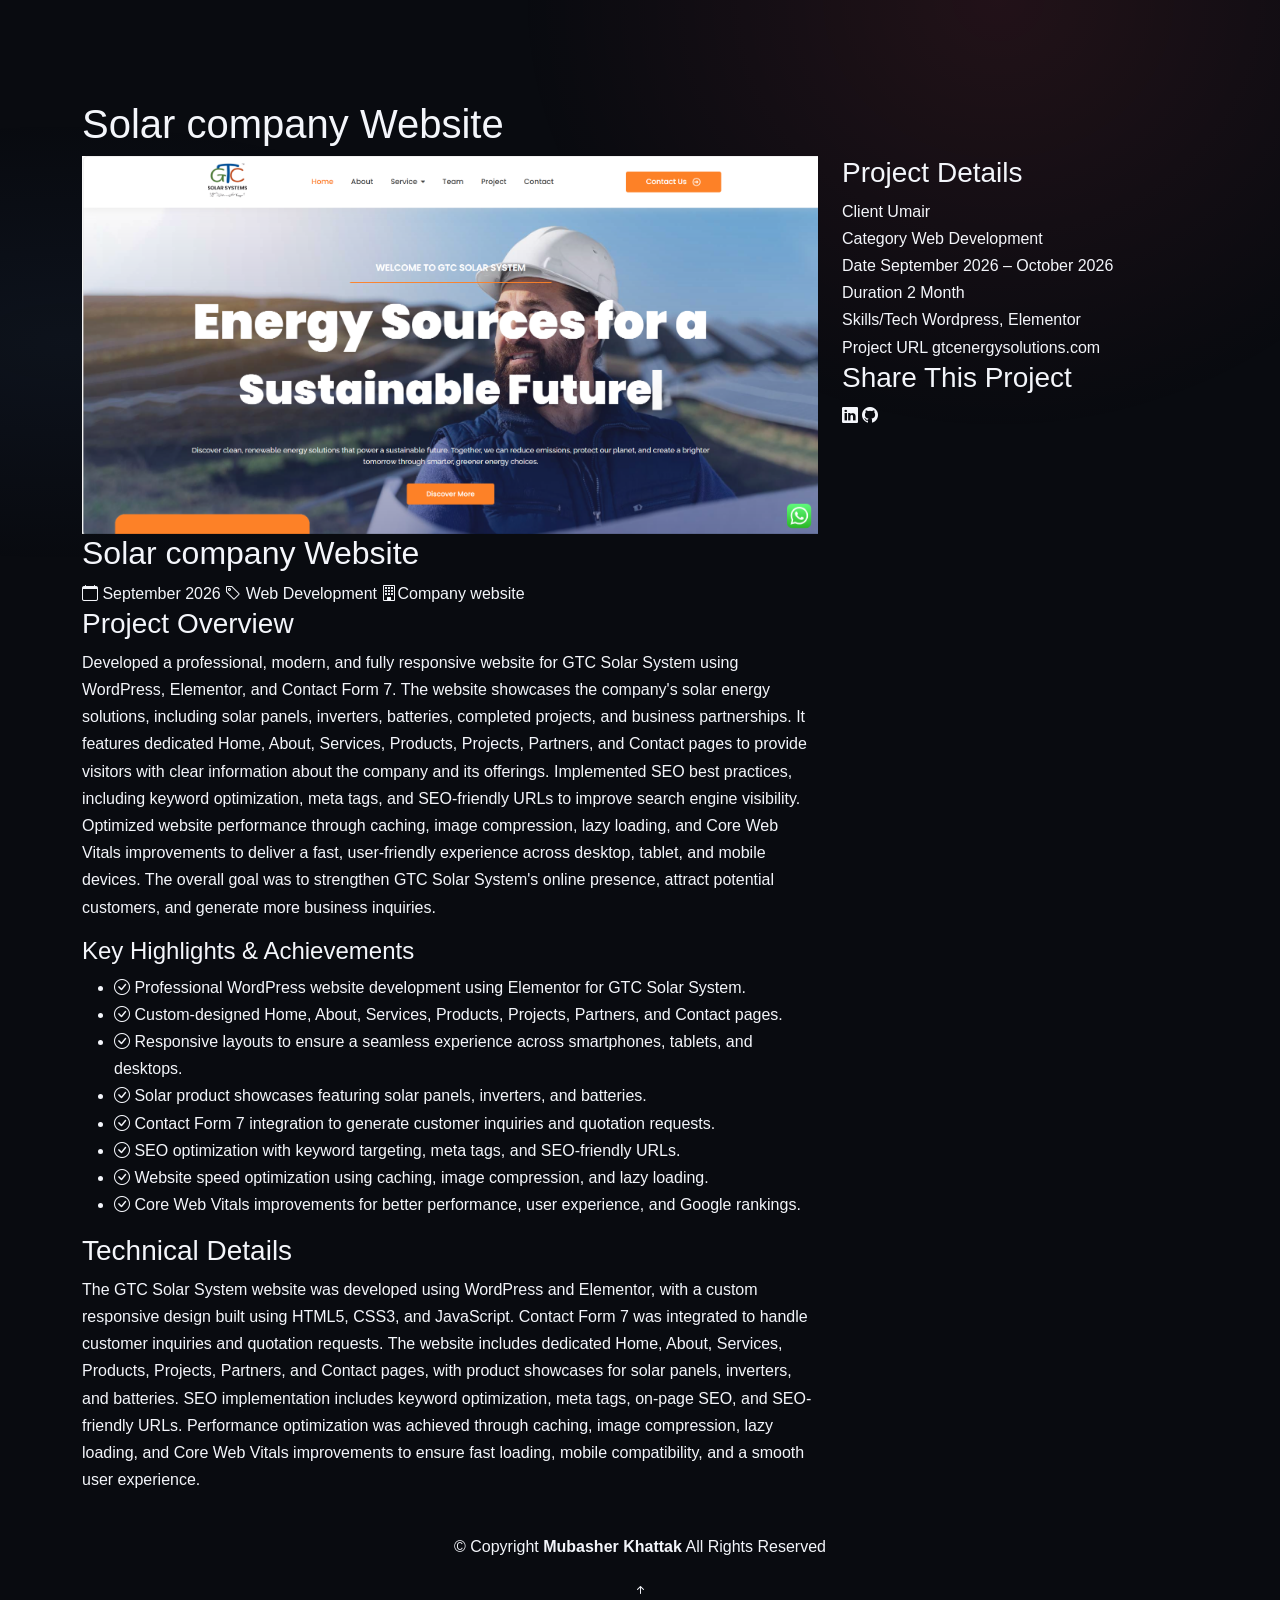
<file: GTC-portfolio-details.html>
<!DOCTYPE html>
<html lang="en">

<head>
  <meta charset="utf-8">
  <meta content="width=device-width, initial-scale=1.0" name="viewport">
  <title>Solar Company Website - Mubasher Khattak Portfolio</title>
  <meta name="description" content="Solar Company Website project detail page for Mubasher Khattak - Web Developer.">
  <meta name="keywords" content="Mubasher Khattak, Portfolio, Wordpress, Elementor">

  <!-- Favicons -->
  <link href="assets/img/favicon.png" rel="icon">
  <link href="assets/img/apple-touch-icon.png" rel="apple-touch-icon">

  <!-- Fonts -->
  <link href="https://fonts.googleapis.com" rel="preconnect">
  <link href="https://fonts.gstatic.com" rel="preconnect" crossorigin>
  <link
    href="https://fonts.googleapis.com/css2?family=Roboto:ital,wght@0,100;0,300;0,400;0,500;0,700;0,900;1,100;1,300;1,400;1,500;1,700;1,900&family=Raleway:ital,wght@0,100;0,200;0,300;0,400;0,500;0,600;0,700;0,800;0,900;1,100;1,200;1,300;1,400;1,500;1,600;1,700;1,800;1,900&family=Mulish:ital,wght@0,200;0,300;0,400;0,500;0,600;0,700;0,800;0,900;1,200;1,300;1,400;1,500;1,600;1,700;1,800;1,900&display=swap"
    rel="stylesheet">

  <!-- Vendor CSS Files -->
  <link href="assets/vendor/bootstrap/css/bootstrap.min.css" rel="stylesheet">
  <link href="assets/vendor/bootstrap-icons/bootstrap-icons.css" rel="stylesheet">
  <link href="assets/vendor/aos/aos.css" rel="stylesheet">
  <link href="assets/vendor/glightbox/css/glightbox.min.css" rel="stylesheet">
  <link href="assets/vendor/swiper/swiper-bundle.min.css" rel="stylesheet">

  <!-- Main CSS File -->
  <link href="assets/css/main.css" rel="stylesheet">
</head>

<body class="portfolio-details-page">

 

  <main class="main" style="padding-top: 90px;">

    <!-- Page Title -->
    <div class="page-title light-background">
      <div class="container" style="margin-top:10px;">
        <h1>Solar company Website</h1>
      </div>
    </div>
    <!-- End Page Title -->

    <!-- Portfolio Details Section -->
    <section id="portfolio-details" class="portfolio-details section">

      <div class="container" data-aos="fade-up" data-aos-delay="100">

        <div class="row gy-5">

          <!-- Left Content -->
          <div class="col-lg-8">

            <div class="portfolio-details-slider swiper init-swiper">

              <script type="application/json" class="swiper-config">
                {
                  "loop": true,
                  "speed": 600,
                  "autoplay": {
                    "delay": 4000
                  },
                  "slidesPerView": 1,
                  "spaceBetween": 0,
                  "effect": "fade",
                  "pagination": {
                    "el": ".swiper-pagination",
                    "type": "bullets",
                    "clickable": true
                  }
                }
              </script>

              <div class="swiper-wrapper">
                <div class="swiper-slide">
                  <img src="assets/img/portfolio/GTC.png"
                    alt="Solar company Website" class="img-fluid">
                </div>
              </div>

              <div class="swiper-pagination"></div>

            </div>

            <div class="portfolio-content" data-aos="fade-up" data-aos-delay="200">

              <h2>Solar company Website</h2>

              <div class="meta-info">
                <span class="date">
                  <i class="bi bi-calendar"></i> September 2026
                </span>

                <span class="category">
                  <i class="bi bi-tag"></i> Web Development
                </span>

                <span class="client">
                  <i class="bi bi-building"></i>Company website
                </span>
              </div>

              <h3>Project Overview</h3>

              <p>
                Developed a professional, modern, and fully responsive website for GTC Solar System using WordPress, Elementor, and Contact Form 7. The website showcases the company's solar energy solutions, including solar panels, inverters, batteries, completed projects, and business partnerships. It features dedicated Home, About, Services, Products, Projects, Partners, and Contact pages to provide visitors with clear information about the company and its offerings.

                Implemented SEO best practices, including keyword optimization, meta tags, and SEO-friendly URLs to improve search engine visibility. Optimized website performance through caching, image compression, lazy loading, and Core Web Vitals improvements to deliver a fast, user-friendly experience across desktop, tablet, and mobile devices. The overall goal was to strengthen GTC Solar System's online presence, attract potential customers, and generate more business inquiries.
              </p>

              <div class="highlights-box">

                <h4>Key Highlights &amp; Achievements</h4>

                <ul>
                  <li><i class="bi bi-check-circle"></i> Professional WordPress website development using Elementor for GTC Solar System.</li>

                  <li><i class="bi bi-check-circle"></i> Custom-designed Home, About, Services, Products, Projects, Partners, and Contact pages.</li>

                  <li><i class="bi bi-check-circle"></i> Responsive layouts to ensure a seamless experience across smartphones, tablets, and desktops.</li>

                  <li><i class="bi bi-check-circle"></i> Solar product showcases featuring solar panels, inverters, and batteries.</li>

                  <li><i class="bi bi-check-circle"></i> Contact Form 7 integration to generate customer inquiries and quotation requests.</li>

                  <li><i class="bi bi-check-circle"></i> SEO optimization with keyword targeting, meta tags, and SEO-friendly URLs.</li>

                  <li><i class="bi bi-check-circle"></i> Website speed optimization using caching, image compression, and lazy loading.</li>

                  <li><i class="bi bi-check-circle"></i> Core Web Vitals improvements for better performance, user experience, and Google rankings.</li>
                </ul>

              </div>

              <h3>Technical Details</h3>

              <p>
                The GTC Solar System website was developed using WordPress and Elementor, with a custom responsive design built using HTML5, CSS3, and JavaScript. Contact Form 7 was integrated to handle customer inquiries and quotation requests. The website includes dedicated Home, About, Services, Products, Projects, Partners, and Contact pages, with product showcases for solar panels, inverters, and batteries. SEO implementation includes keyword optimization, meta tags, on-page SEO, and SEO-friendly URLs. Performance optimization was achieved through caching, image compression, lazy loading, and Core Web Vitals improvements to ensure fast loading, mobile compatibility, and a smooth user experience.
              </p>

            </div>

          </div>
          <!-- End Left Content -->

          <!-- Right Sidebar -->
          <div class="col-lg-4">

            <div class="sidebar" data-aos="fade-up" data-aos-delay="200">

              <div class="info-card">

                <h3>Project Details</h3>

                <div class="info-item">
                  <span class="label">Client</span>
                  <span class="value">Umair</span>
                </div>

                <div class="info-item">
                  <span class="label">Category</span>
                  <span class="value">Web Development</span>
                </div>

                <div class="info-item">
                  <span class="label">Date</span>
                  <span class="value">September 2026 – October 2026</span>
                </div>

                <div class="info-item">
                  <span class="label">Duration</span>
                  <span class="value">2 Month</span>
                </div>

                <div class="info-item">
                  <span class="label">Skills/Tech</span>
                  <span class="value">Wordpress, Elementor</span>
                </div>

                <div class="info-item">
                  <span class="label">Project URL</span>
                  <span class="value">
                    <a href="https://gtcenergysolutions.com/" target="_blank">
                      gtcenergysolutions.com
                    </a>
                  </span>
                </div>

              </div>

              <div class="share-card" data-aos="fade-up" data-aos-delay="300">

                <h3>Share This Project</h3>

                <div class="social-links">

                  <a href="https://www.linkedin.com/in/mubasherkhattakwebdeveloper/"
                    class="linkedin" target="_blank">
                    <i class="bi bi-linkedin"></i>
                  </a>

                  <a href="https://github.com/mubasherkhattak"
                    class="github" target="_blank">
                    <i class="bi bi-github"></i>
                  </a>

                </div>

              </div>

            </div>

          </div>
          <!-- End Right Sidebar -->

        </div>

      </div>

    </section>
    <!-- End Portfolio Details Section -->

  </main>

  <!-- Footer -->
  <footer id="footer" class="footer">

    <div class="container copyright text-center mt-4">
      <p>
        © Copyright <strong>Mubasher Khattak</strong> All Rights Reserved
      </p>
    </div>

  </footer>

  <!-- Scroll Top -->
  <a href="#" id="scroll-top"
    class="scroll-top d-flex align-items-center justify-content-center">
    <i class="bi bi-arrow-up-short"></i>
  </a>

  <!-- Preloader -->
  <div id="preloader"></div>

  <!-- Vendor JS Files -->
  <script src="assets/vendor/bootstrap/js/bootstrap.bundle.min.js"></script>
  <script src="assets/vendor/aos/aos.js"></script>
  <script src="assets/vendor/glightbox/js/glightbox.min.js"></script>
  <script src="assets/vendor/imagesloaded/imagesloaded.pkgd.min.js"></script>
  <script src="assets/vendor/isotope-layout/isotope.pkgd.min.js"></script>
  <script src="assets/vendor/swiper/swiper-bundle.min.js"></script>

  <!-- Main JS File -->
  <script src="assets/js/main.js"></script>

</body>

</html>
</file>
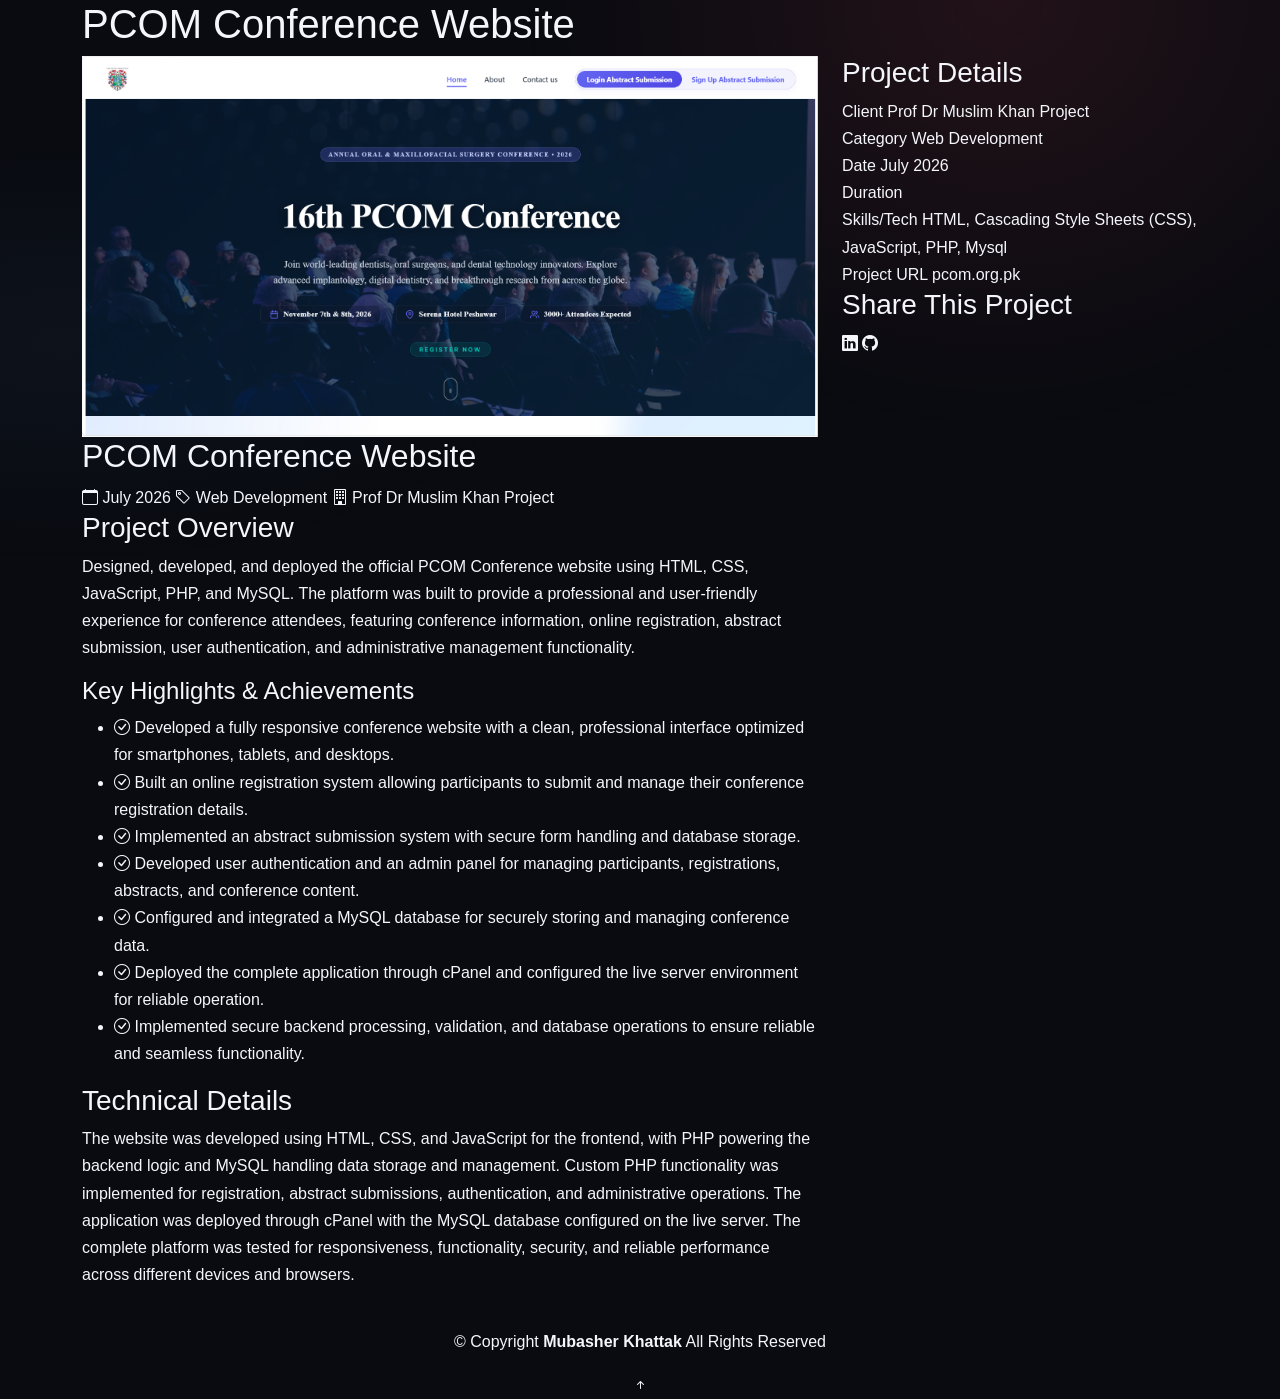
<file: Pcom-portfolio-details.html>
<!DOCTYPE html>
<html lang="en">

<head>
  <meta charset="utf-8">
  <meta content="width=device-width, initial-scale=1.0" name="viewport">
  <title>PCOM Conference Website - Mubasher Khattak Portfolio</title>
  <meta name="description" content=" PCOM Conference Website project detail page for Mubasher Khattak - Web Developer.">
  <meta name="keywords" content="Mubasher Khattak, Portfolio, PHP, CSS, News theme">

  <!-- Favicons -->
  <link href="assets/img/favicon.png" rel="icon">
  <link href="assets/img/apple-touch-icon.png" rel="apple-touch-icon">

  <!-- Fonts -->
  <link href="https://fonts.googleapis.com" rel="preconnect">
  <link href="https://fonts.gstatic.com" rel="preconnect" crossorigin>
  <link
    href="https://fonts.googleapis.com/css2?family=Roboto:ital,wght@0,100;0,300;0,400;0,500;0,700;0,900;1,100;1,300;1,400;1,500;1,700;1,900&family=Raleway:ital,wght@0,100;0,200;0,300;0,400;0,500;0,600;0,700;0,800;0,900;1,100;1,200;1,300;1,400;1,500;1,600;1,700;1,800;1,900&family=Mulish:ital,wght@0,200;0,300;0,400;0,500;0,600;0,700;0,800;0,900;1,200;1,300;1,400;1,500;1,600;1,700;1,800;1,900&display=swap"
    rel="stylesheet">

  <!-- Vendor CSS Files -->
  <link href="assets/vendor/bootstrap/css/bootstrap.min.css" rel="stylesheet">
  <link href="assets/vendor/bootstrap-icons/bootstrap-icons.css" rel="stylesheet">
  <link href="assets/vendor/aos/aos.css" rel="stylesheet">
  <link href="assets/vendor/glightbox/css/glightbox.min.css" rel="stylesheet">
  <link href="assets/vendor/swiper/swiper-bundle.min.css" rel="stylesheet">

  <!-- Main CSS File -->
  <link href="assets/css/main.css" rel="stylesheet">
</head>

<body class="portfolio-details-page">

  

  <main class="main">

    <!-- Page Title -->
    <div class="page-title light-background">
      <div class="container">
        
        <h1>PCOM Conference Website</h1>
      </div>
    </div><!-- End Page Title -->

    <!-- Portfolio Details Section -->
    <section id="portfolio-details" class="portfolio-details section">

      <div class="container" data-aos="fade-up" data-aos-delay="100">

        <div class="row gy-5">

          <div class="col-lg-8">

            <div class="portfolio-details-slider swiper init-swiper">
              <script type="application/json" class="swiper-config">
                {
                  "loop": true,
                  "speed": 600,
                  "autoplay": {
                    "delay": 4000
                  },
                  "slidesPerView": 1,
                  "spaceBetween": 0,
                  "effect": "fade",
                  "pagination": {
                    "el": ".swiper-pagination",
                    "type": "bullets",
                    "clickable": true
                  }
                }
              </script>
              <div class="swiper-wrapper">
                <div class="swiper-slide">
                  <img src="assets/img/portfolio/PCOMConferenceWebsite.png" alt="PCOM Conference Website" class="img-fluid">
                </div>
              </div>
              <div class="swiper-pagination"></div>
            </div>

            <div class="portfolio-content" data-aos="fade-up" data-aos-delay="200">
              <h2>PCOM Conference Website</h2>

              <div class="meta-info">
                <span class="date"><i class="bi bi-calendar"></i> July 2026</span>
                <span class="category"><i class="bi bi-tag"></i> Web Development</span>
                <span class="client"><i class="bi bi-building"></i> Prof Dr Muslim Khan Project</span>
              </div>

              <h3>Project Overview</h3>
              <p>Designed, developed, and deployed the official PCOM Conference website using HTML, CSS, JavaScript, PHP, and MySQL. The platform was built to provide a professional and user-friendly experience for conference attendees, featuring conference information, online registration, abstract submission, user authentication, and administrative management functionality.</p>

              <div class="highlights-box">
                <h4>Key Highlights &amp; Achievements</h4>
                <ul>
                  <li><i class="bi bi-check-circle"></i> Developed a fully responsive conference website with a clean, professional interface optimized for smartphones, tablets, and desktops.
                  </li>
                  <li><i class="bi bi-check-circle"></i> Built an online registration system allowing participants to submit and manage their conference registration details.</li>
                  <li><i class="bi bi-check-circle"></i> Implemented an abstract submission system with secure form handling and database storage.</li>
                  <li><i class="bi bi-check-circle"></i> Developed user authentication and an admin panel for managing participants, registrations, abstracts, and conference content.
                  </li>
                  <li><i class="bi bi-check-circle"></i> Configured and integrated a MySQL database for securely storing and managing conference data.
                  </li>
                  <li><i class="bi bi-check-circle"></i> Deployed the complete application through cPanel and configured the live server environment for reliable operation.
                  </li>
                  <li><i class="bi bi-check-circle"></i> Implemented secure backend processing, validation, and database operations to ensure reliable and seamless functionality.
                  </li>
                </ul>
              </div>

              <h3>Technical Details</h3>
              <p>The website was developed using HTML, CSS, and JavaScript for the frontend, with PHP powering the backend logic and MySQL handling data storage and management. Custom PHP functionality was implemented for registration, abstract submissions, authentication, and administrative operations. The application was deployed through cPanel with the MySQL database configured on the live server. The complete platform was tested for responsiveness, functionality, security, and reliable performance across different devices and browsers.</p>
            </div>

          </div>

          <div class="col-lg-4">

            <div class="sidebar" data-aos="fade-up" data-aos-delay="200">

              <div class="info-card">
                <h3>Project Details</h3>
                <div class="info-item">
                  <span class="label">Client</span>
                  <span class="value">Prof Dr Muslim Khan Project</span>
                </div>
                <div class="info-item">
                  <span class="label">Category</span>
                  <span class="value">Web Development</span>
                </div>
                <div class="info-item">
                  <span class="label">Date</span>
                  <span class="value">July 2026 </span>
                </div>
                <div class="info-item">
                  <span class="label">Duration</span>
                  <span class="value"></span>
                </div>
                <div class="info-item">
                  <span class="label">Skills/Tech</span>
                  <span class="value"> HTML, Cascading Style Sheets (CSS), JavaScript, PHP, Mysql</span>
                </div>
                <div class="info-item">
                  <span class="label">Project URL</span>
                  <span class="value"><a href="https://pcom.org.pk/" target="_blank">pcom.org.pk</a></span>
                </div>
              </div>

              <div class="share-card" data-aos="fade-up" data-aos-delay="300">
                <h3>Share This Project</h3>
                <div class="social-links">
                  <a href="https://www.linkedin.com/in/mubasherkhattakwebdeveloper/" class="linkedin" target="_blank"><i
                      class="bi bi-linkedin"></i></a>
                  <a href="https://github.com/mubasherkhattak" class="github" target="_blank"><i
                      class="bi bi-github"></i></a>
                </div>
              </div>

            </div>

          </div>

        </div>

      </div>

    </section><!-- /Portfolio Details Section -->

  </main>

  <footer id="footer" class="footer">
    <div class="container copyright text-center mt-4">
      <p>© Copyright <strong>Mubasher Khattak</strong> All Rights Reserved</p>
    </div>
  </footer>

  <!-- Scroll Top -->
  <a href="#" id="scroll-top" class="scroll-top d-flex align-items-center justify-content-center"><i
      class="bi bi-arrow-up-short"></i></a>

  <!-- Preloader -->
  <div id="preloader"></div>

  <!-- Vendor JS Files -->
  <script src="assets/vendor/bootstrap/js/bootstrap.bundle.min.js"></script>
  <script src="assets/vendor/aos/aos.js"></script>
  <script src="assets/vendor/glightbox/js/glightbox.min.js"></script>
  <script src="assets/vendor/imagesloaded/imagesloaded.pkgd.min.js"></script>
  <script src="assets/vendor/isotope-layout/isotope.pkgd.min.js"></script>
  <script src="assets/vendor/swiper/swiper-bundle.min.js"></script>

  <!-- Main JS File -->
  <script src="assets/js/main.js"></script>

</body>

</html>
</file>
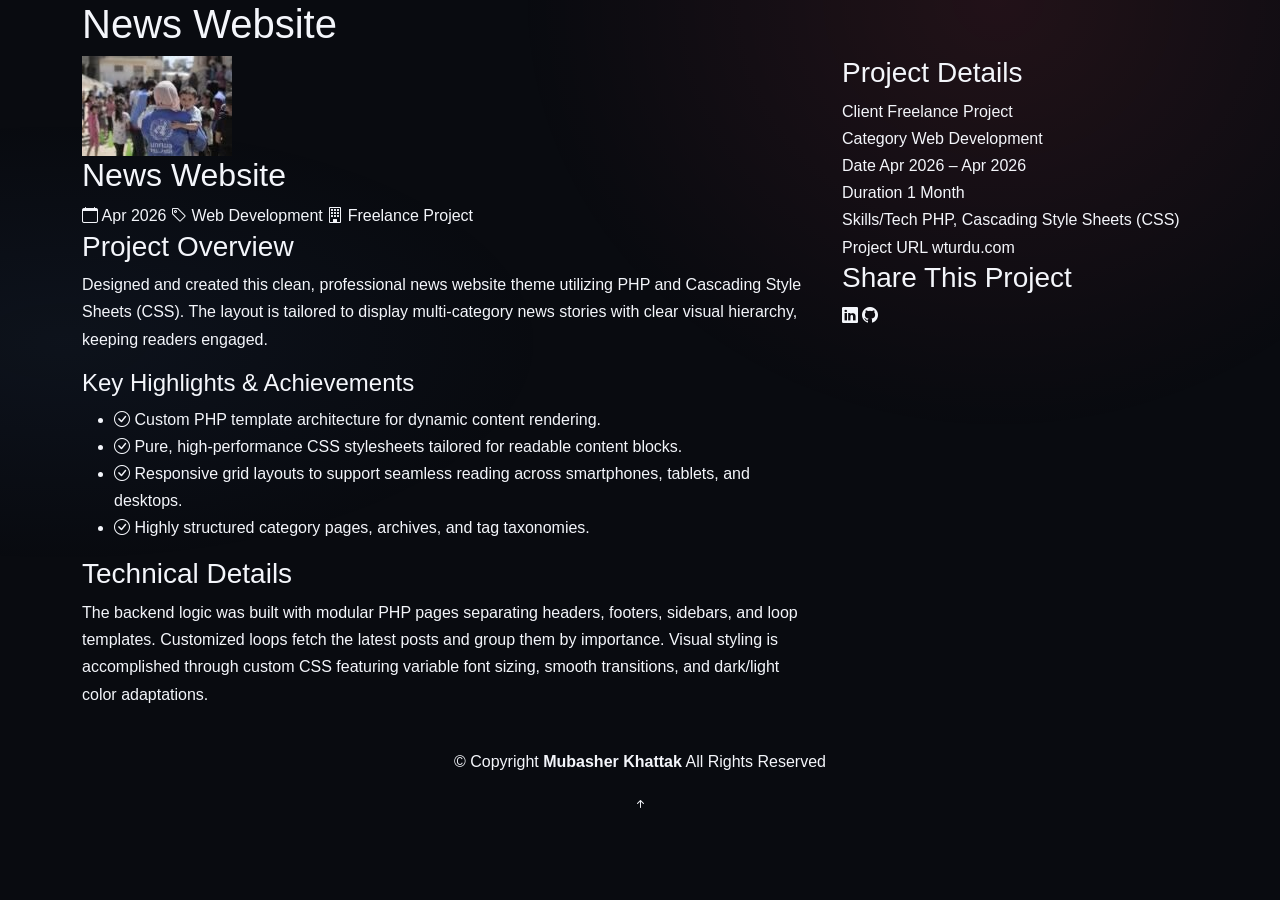
<file: portfolio-details-1.html>
<!DOCTYPE html>
<html lang="en">

<head>
  <meta charset="utf-8">
  <meta content="width=device-width, initial-scale=1.0" name="viewport">
  <title>News Website - Mubasher Khattak Portfolio</title>
  <meta name="description" content="News Website project detail page for Mubasher Khattak - Web Developer.">
  <meta name="keywords" content="Mubasher Khattak, Portfolio, PHP, CSS, News theme">

  <!-- Favicons -->
  <link href="assets/img/favicon.png" rel="icon">
  <link href="assets/img/apple-touch-icon.png" rel="apple-touch-icon">

  <!-- Fonts -->
  <link href="https://fonts.googleapis.com" rel="preconnect">
  <link href="https://fonts.gstatic.com" rel="preconnect" crossorigin>
  <link
    href="https://fonts.googleapis.com/css2?family=Roboto:ital,wght@0,100;0,300;0,400;0,500;0,700;0,900;1,100;1,300;1,400;1,500;1,700;1,900&family=Raleway:ital,wght@0,100;0,200;0,300;0,400;0,500;0,600;0,700;0,800;0,900;1,100;1,200;1,300;1,400;1,500;1,600;1,700;1,800;1,900&family=Mulish:ital,wght@0,200;0,300;0,400;0,500;0,600;0,700;0,800;0,900;1,200;1,300;1,400;1,500;1,600;1,700;1,800;1,900&display=swap"
    rel="stylesheet">

  <!-- Vendor CSS Files -->
  <link href="assets/vendor/bootstrap/css/bootstrap.min.css" rel="stylesheet">
  <link href="assets/vendor/bootstrap-icons/bootstrap-icons.css" rel="stylesheet">
  <link href="assets/vendor/aos/aos.css" rel="stylesheet">
  <link href="assets/vendor/glightbox/css/glightbox.min.css" rel="stylesheet">
  <link href="assets/vendor/swiper/swiper-bundle.min.css" rel="stylesheet">

  <!-- Main CSS File -->
  <link href="assets/css/main.css" rel="stylesheet">
</head>

<body class="portfolio-details-page">

  
  <main class="main">

    <!-- Page Title -->
    <div class="page-title light-background">
      <div class="container">
        
        <h1>News Website</h1>
      </div>
    </div><!-- End Page Title -->

    <!-- Portfolio Details Section -->
    <section id="portfolio-details" class="portfolio-details section">

      <div class="container" data-aos="fade-up" data-aos-delay="100">

        <div class="row gy-5">

          <div class="col-lg-8">

            <div class="portfolio-details-slider swiper init-swiper">
              <script type="application/json" class="swiper-config">
                {
                  "loop": true,
                  "speed": 600,
                  "autoplay": {
                    "delay": 4000
                  },
                  "slidesPerView": 1,
                  "spaceBetween": 0,
                  "effect": "fade",
                  "pagination": {
                    "el": ".swiper-pagination",
                    "type": "bullets",
                    "clickable": true
                  }
                }
              </script>
              <div class="swiper-wrapper">
                <div class="swiper-slide">
                  <img src="assets/img/portfolio/wturdu.jpg" alt="News Website" class="img-fluid">
                </div>
              </div>
              <div class="swiper-pagination"></div>
            </div>

            <div class="portfolio-content" data-aos="fade-up" data-aos-delay="200">
              <h2>News Website</h2>

              <div class="meta-info">
                <span class="date"><i class="bi bi-calendar"></i> Apr 2026</span>
                <span class="category"><i class="bi bi-tag"></i> Web Development</span>
                <span class="client"><i class="bi bi-building"></i> Freelance Project</span>
              </div>

              <h3>Project Overview</h3>
              <p>Designed and created this clean, professional news website theme utilizing PHP and Cascading Style
                Sheets (CSS). The layout is tailored to display multi-category news stories with clear visual hierarchy,
                keeping readers engaged.</p>

              <div class="highlights-box">
                <h4>Key Highlights &amp; Achievements</h4>
                <ul>
                  <li><i class="bi bi-check-circle"></i> Custom PHP template architecture for dynamic content rendering.
                  </li>
                  <li><i class="bi bi-check-circle"></i> Pure, high-performance CSS stylesheets tailored for readable
                    content blocks.</li>
                  <li><i class="bi bi-check-circle"></i> Responsive grid layouts to support seamless reading across
                    smartphones, tablets, and desktops.</li>
                  <li><i class="bi bi-check-circle"></i> Highly structured category pages, archives, and tag taxonomies.
                  </li>
                </ul>
              </div>

              <h3>Technical Details</h3>
              <p>The backend logic was built with modular PHP pages separating headers, footers, sidebars, and loop
                templates. Customized loops fetch the latest posts and group them by importance. Visual styling is
                accomplished through custom CSS featuring variable font sizing, smooth transitions, and dark/light color
                adaptations.</p>
            </div>

          </div>

          <div class="col-lg-4">

            <div class="sidebar" data-aos="fade-up" data-aos-delay="200">

              <div class="info-card">
                <h3>Project Details</h3>
                <div class="info-item">
                  <span class="label">Client</span>
                  <span class="value">Freelance Project</span>
                </div>
                <div class="info-item">
                  <span class="label">Category</span>
                  <span class="value">Web Development</span>
                </div>
                <div class="info-item">
                  <span class="label">Date</span>
                  <span class="value">Apr 2026 – Apr 2026</span>
                </div>
                <div class="info-item">
                  <span class="label">Duration</span>
                  <span class="value">1 Month</span>
                </div>
                <div class="info-item">
                  <span class="label">Skills/Tech</span>
                  <span class="value">PHP, Cascading Style Sheets (CSS)</span>
                </div>
                <div class="info-item">
                  <span class="label">Project URL</span>
                  <span class="value"><a href="https://wturdu.com/" target="_blank">wturdu.com</a></span>
                </div>
              </div>

              <div class="share-card" data-aos="fade-up" data-aos-delay="300">
                <h3>Share This Project</h3>
                <div class="social-links">
                  <a href="https://www.linkedin.com/in/mubasherkhattakwebdeveloper/" class="linkedin" target="_blank"><i
                      class="bi bi-linkedin"></i></a>
                  <a href="https://github.com/mubasherkhattak" class="github" target="_blank"><i
                      class="bi bi-github"></i></a>
                </div>
              </div>

            </div>

          </div>

        </div>

      </div>

    </section><!-- /Portfolio Details Section -->

  </main>

  <footer id="footer" class="footer">
    <div class="container copyright text-center mt-4">
      <p>© Copyright <strong>Mubasher Khattak</strong> All Rights Reserved</p>
    </div>
  </footer>

  <!-- Scroll Top -->
  <a href="#" id="scroll-top" class="scroll-top d-flex align-items-center justify-content-center"><i
      class="bi bi-arrow-up-short"></i></a>

  <!-- Preloader -->
  <div id="preloader"></div>

  <!-- Vendor JS Files -->
  <script src="assets/vendor/bootstrap/js/bootstrap.bundle.min.js"></script>
  <script src="assets/vendor/aos/aos.js"></script>
  <script src="assets/vendor/glightbox/js/glightbox.min.js"></script>
  <script src="assets/vendor/imagesloaded/imagesloaded.pkgd.min.js"></script>
  <script src="assets/vendor/isotope-layout/isotope.pkgd.min.js"></script>
  <script src="assets/vendor/swiper/swiper-bundle.min.js"></script>

  <!-- Main JS File -->
  <script src="assets/js/main.js"></script>

</body>

</html>
</file>
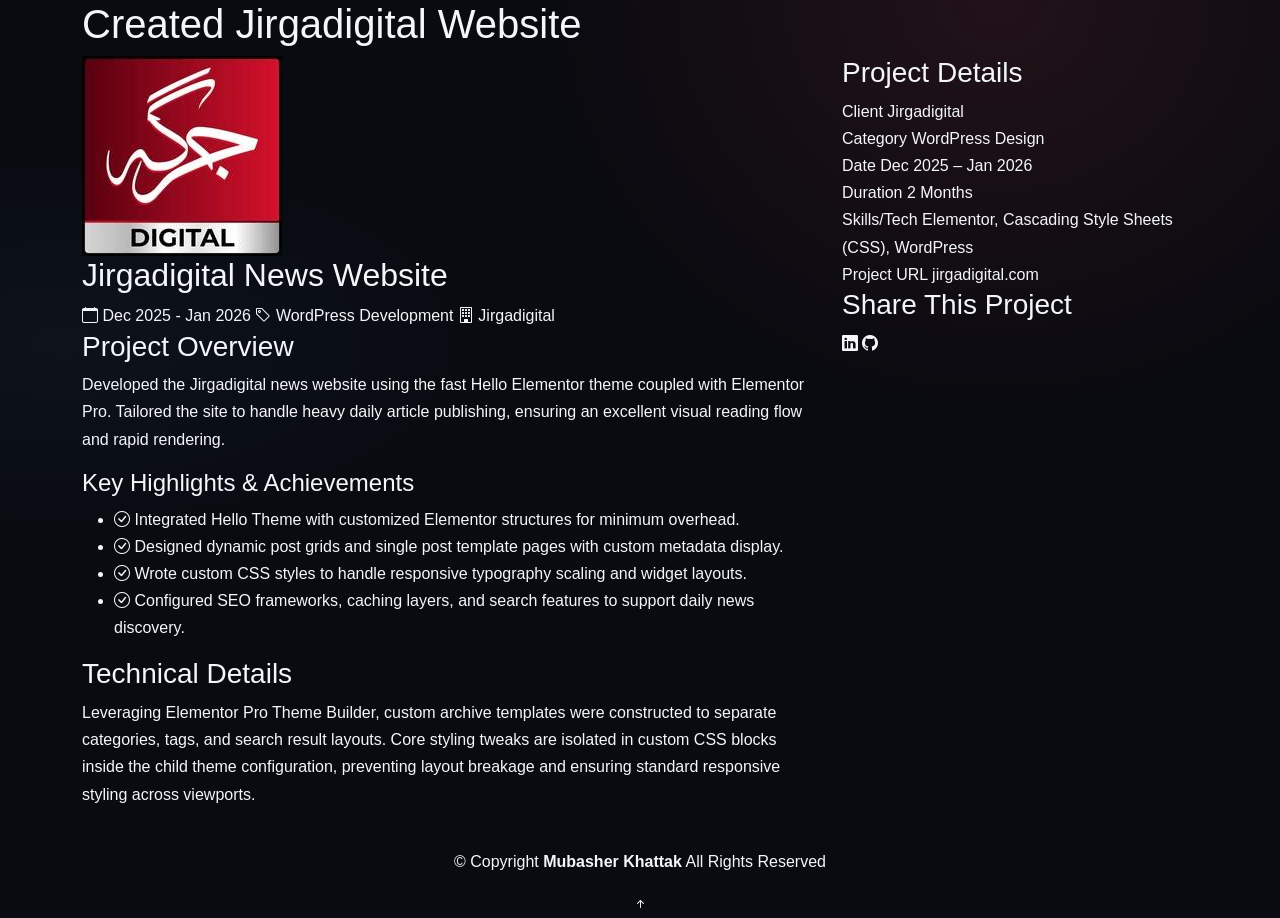
<file: portfolio-details-2.html>
<!DOCTYPE html>
<html lang="en">

<head>
  <meta charset="utf-8">
  <meta content="width=device-width, initial-scale=1.0" name="viewport">
  <title>Jirgadigital News Website - Mubasher Khattak Portfolio</title>
  <meta name="description" content="Jirgadigital Website project detail page for Mubasher Khattak - Web Developer.">
  <meta name="keywords" content="Mubasher Khattak, Portfolio, WordPress, Elementor, Hello Theme">

  <!-- Favicons -->
  <link href="assets/img/favicon.png" rel="icon">
  <link href="assets/img/apple-touch-icon.png" rel="apple-touch-icon">

  <!-- Fonts -->
  <link href="https://fonts.googleapis.com" rel="preconnect">
  <link href="https://fonts.gstatic.com" rel="preconnect" crossorigin>
  <link
    href="https://fonts.googleapis.com/css2?family=Roboto:ital,wght@0,100;0,300;0,400;0,500;0,700;0,900;1,100;1,300;1,400;1,500;1,700;1,900&family=Raleway:ital,wght@0,100;0,200;0,300;0,400;0,500;0,600;0,700;0,800;0,900;1,100;1,200;1,300;1,400;1,500;1,600;1,700;1,800;1,900&family=Mulish:ital,wght@0,200;0,300;0,400;0,500;0,600;0,700;0,800;0,900;1,200;1,300;1,400;1,500;1,600;1,700;1,800;1,900&display=swap"
    rel="stylesheet">

  <!-- Vendor CSS Files -->
  <link href="assets/vendor/bootstrap/css/bootstrap.min.css" rel="stylesheet">
  <link href="assets/vendor/bootstrap-icons/bootstrap-icons.css" rel="stylesheet">
  <link href="assets/vendor/aos/aos.css" rel="stylesheet">
  <link href="assets/vendor/glightbox/css/glightbox.min.css" rel="stylesheet">
  <link href="assets/vendor/swiper/swiper-bundle.min.css" rel="stylesheet">

  <!-- Main CSS File -->
  <link href="assets/css/main.css" rel="stylesheet">
</head>

<body class="portfolio-details-page">

  
  <main class="main">

    <!-- Page Title -->
    <div class="page-title light-background">
      <div class="container">
        
        <h1>Created Jirgadigital Website</h1>
      </div>
    </div><!-- End Page Title -->

    <!-- Portfolio Details Section -->
    <section id="portfolio-details" class="portfolio-details section">

      <div class="container" data-aos="fade-up" data-aos-delay="100">

        <div class="row gy-5">

          <div class="col-lg-8">

            <div class="portfolio-details-slider swiper init-swiper">
              <script type="application/json" class="swiper-config">
                {
                  "loop": true,
                  "speed": 600,
                  "autoplay": {
                    "delay": 4000
                  },
                  "slidesPerView": 1,
                  "spaceBetween": 0,
                  "effect": "fade",
                  "pagination": {
                    "el": ".swiper-pagination",
                    "type": "bullets",
                    "clickable": true
                  }
                }
              </script>
              <div class="swiper-wrapper">
                <div class="swiper-slide">
                  <img src="assets/img/portfolio/jirgadigital.jpg" alt="Jirgadigital Website" class="img-fluid">
                </div>
              </div>
              <div class="swiper-pagination"></div>
            </div>

            <div class="portfolio-content" data-aos="fade-up" data-aos-delay="200">
              <h2>Jirgadigital News Website</h2>

              <div class="meta-info">
                <span class="date"><i class="bi bi-calendar"></i> Dec 2025 - Jan 2026</span>
                <span class="category"><i class="bi bi-tag"></i> WordPress Development</span>
                <span class="client"><i class="bi bi-building"></i> Jirgadigital</span>
              </div>

              <h3>Project Overview</h3>
              <p>Developed the Jirgadigital news website using the fast Hello Elementor theme coupled with Elementor
                Pro. Tailored the site to handle heavy daily article publishing, ensuring an excellent visual reading
                flow and rapid rendering.</p>

              <div class="highlights-box">
                <h4>Key Highlights &amp; Achievements</h4>
                <ul>
                  <li><i class="bi bi-check-circle"></i> Integrated Hello Theme with customized Elementor structures for
                    minimum overhead.</li>
                  <li><i class="bi bi-check-circle"></i> Designed dynamic post grids and single post template pages with
                    custom metadata display.</li>
                  <li><i class="bi bi-check-circle"></i> Wrote custom CSS styles to handle responsive typography scaling
                    and widget layouts.</li>
                  <li><i class="bi bi-check-circle"></i> Configured SEO frameworks, caching layers, and search features
                    to support daily news discovery.</li>
                </ul>
              </div>

              <h3>Technical Details</h3>
              <p>Leveraging Elementor Pro Theme Builder, custom archive templates were constructed to separate
                categories, tags, and search result layouts. Core styling tweaks are isolated in custom CSS blocks
                inside the child theme configuration, preventing layout breakage and ensuring standard responsive
                styling across viewports.</p>
            </div>

          </div>

          <div class="col-lg-4">

            <div class="sidebar" data-aos="fade-up" data-aos-delay="200">

              <div class="info-card">
                <h3>Project Details</h3>
                <div class="info-item">
                  <span class="label">Client</span>
                  <span class="value">Jirgadigital</span>
                </div>
                <div class="info-item">
                  <span class="label">Category</span>
                  <span class="value">WordPress Design</span>
                </div>
                <div class="info-item">
                  <span class="label">Date</span>
                  <span class="value">Dec 2025 – Jan 2026</span>
                </div>
                <div class="info-item">
                  <span class="label">Duration</span>
                  <span class="value">2 Months</span>
                </div>
                <div class="info-item">
                  <span class="label">Skills/Tech</span>
                  <span class="value">Elementor, Cascading Style Sheets (CSS), WordPress</span>
                </div>
                <div class="info-item">
                  <span class="label">Project URL</span>
                  <span class="value"><a href="https://jirgadigital.com/" target="_blank">jirgadigital.com</a></span>
                </div>
              </div>

              <div class="share-card" data-aos="fade-up" data-aos-delay="300">
                <h3>Share This Project</h3>
                <div class="social-links">
                  <a href="https://www.linkedin.com/in/mubasherkhattakwebdeveloper/" class="linkedin" target="_blank"><i
                      class="bi bi-linkedin"></i></a>
                  <a href="https://github.com/mubasherkhattak" class="github" target="_blank"><i
                      class="bi bi-github"></i></a>
                </div>
              </div>

            </div>

          </div>

        </div>

      </div>

    </section><!-- /Portfolio Details Section -->

  </main>

  <footer id="footer" class="footer">
    <div class="container copyright text-center mt-4">
      <p>© Copyright <strong>Mubasher Khattak</strong> All Rights Reserved</p>
    </div>
  </footer>

  <!-- Scroll Top -->
  <a href="#" id="scroll-top" class="scroll-top d-flex align-items-center justify-content-center"><i
      class="bi bi-arrow-up-short"></i></a>

  <!-- Preloader -->
  <div id="preloader"></div>

  <!-- Vendor JS Files -->
  <script src="assets/vendor/bootstrap/js/bootstrap.bundle.min.js"></script>
  <script src="assets/vendor/aos/aos.js"></script>
  <script src="assets/vendor/glightbox/js/glightbox.min.js"></script>
  <script src="assets/vendor/imagesloaded/imagesloaded.pkgd.min.js"></script>
  <script src="assets/vendor/isotope-layout/isotope.pkgd.min.js"></script>
  <script src="assets/vendor/swiper/swiper-bundle.min.js"></script>

  <!-- Main JS File -->
  <script src="assets/js/main.js"></script>

</body>

</html>
</file>
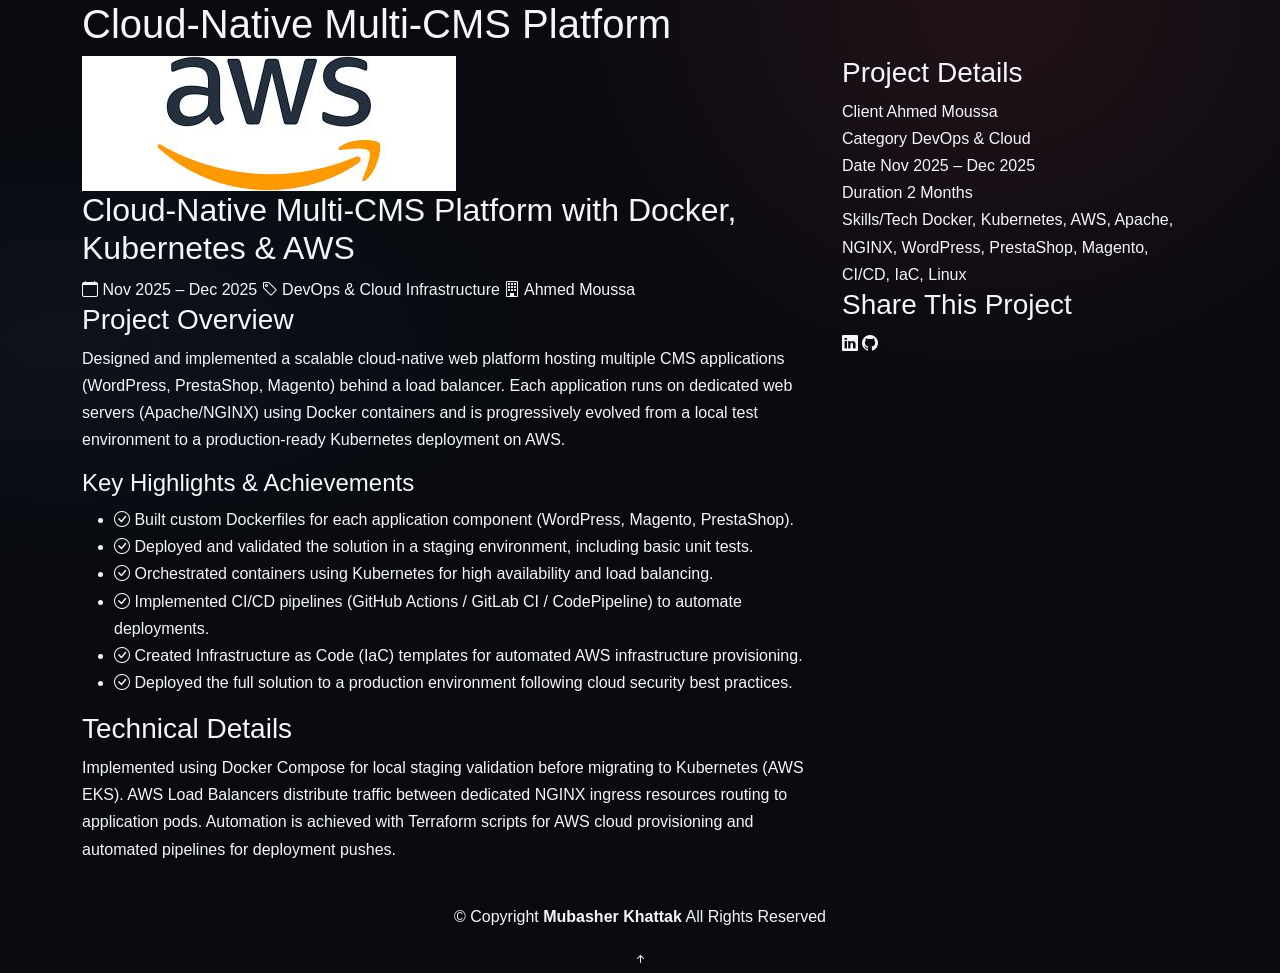
<file: portfolio-details-3.html>
<!DOCTYPE html>
<html lang="en">

<head>
  <meta charset="utf-8">
  <meta content="width=device-width, initial-scale=1.0" name="viewport">
  <title>Cloud-Native Multi-CMS Platform - Mubasher Khattak Portfolio</title>
  <meta name="description"
    content="Cloud-Native Multi-CMS Platform project detail page for Mubasher Khattak - Web Developer.">
  <meta name="keywords" content="Mubasher Khattak, Portfolio, Docker, Kubernetes, AWS, DevOps">

  <!-- Favicons -->
  <link href="assets/img/favicon.png" rel="icon">
  <link href="assets/img/apple-touch-icon.png" rel="apple-touch-icon">

  <!-- Fonts -->
  <link href="https://fonts.googleapis.com" rel="preconnect">
  <link href="https://fonts.gstatic.com" rel="preconnect" crossorigin>
  <link
    href="https://fonts.googleapis.com/css2?family=Roboto:ital,wght@0,100;0,300;0,400;0,500;0,700;0,900;1,100;1,300;1,400;1,500;1,700;1,900&family=Raleway:ital,wght@0,100;0,200;0,300;0,400;0,500;0,600;0,700;0,800;0,900;1,100;1,200;1,300;1,400;1,500;1,600;1,700;1,800;1,900&family=Mulish:ital,wght@0,200;0,300;0,400;0,500;0,600;0,700;0,800;0,900;1,200;1,300;1,400;1,500;1,600;1,700;1,800;1,900&display=swap"
    rel="stylesheet">

  <!-- Vendor CSS Files -->
  <link href="assets/vendor/bootstrap/css/bootstrap.min.css" rel="stylesheet">
  <link href="assets/vendor/bootstrap-icons/bootstrap-icons.css" rel="stylesheet">
  <link href="assets/vendor/aos/aos.css" rel="stylesheet">
  <link href="assets/vendor/glightbox/css/glightbox.min.css" rel="stylesheet">
  <link href="assets/vendor/swiper/swiper-bundle.min.css" rel="stylesheet">

  <!-- Main CSS File -->
  <link href="assets/css/main.css" rel="stylesheet">
</head>

<body class="portfolio-details-page">

  
  <main class="main">

    <!-- Page Title -->
    <div class="page-title light-background">
      <div class="container">
        
        <h1>Cloud-Native Multi-CMS Platform</h1>
      </div>
    </div><!-- End Page Title -->

    <!-- Portfolio Details Section -->
    <section id="portfolio-details" class="portfolio-details section">

      <div class="container" data-aos="fade-up" data-aos-delay="100">

        <div class="row gy-5">

          <div class="col-lg-8">

            <div class="portfolio-details-slider swiper init-swiper">
              <script type="application/json" class="swiper-config">
                {
                  "loop": true,
                  "speed": 600,
                  "autoplay": {
                    "delay": 4000
                  },
                  "slidesPerView": 1,
                  "spaceBetween": 0,
                  "effect": "fade",
                  "pagination": {
                    "el": ".swiper-pagination",
                    "type": "bullets",
                    "clickable": true
                  }
                }
              </script>
              <div class="swiper-wrapper">
                <div class="swiper-slide">
                  <img src="assets/img/portfolio/Cloud-Native.jpg" alt="Cloud-Native Multi-CMS Platform"
                    class="img-fluid">
                </div>
              </div>
              <div class="swiper-pagination"></div>
            </div>

            <div class="portfolio-content" data-aos="fade-up" data-aos-delay="200">
              <h2>Cloud-Native Multi-CMS Platform with Docker, Kubernetes &amp; AWS</h2>

              <div class="meta-info">
                <span class="date"><i class="bi bi-calendar"></i> Nov 2025 – Dec 2025</span>
                <span class="category"><i class="bi bi-tag"></i> DevOps &amp; Cloud Infrastructure</span>
                <span class="client"><i class="bi bi-building"></i> Ahmed Moussa</span>
              </div>

              <h3>Project Overview</h3>
              <p>Designed and implemented a scalable cloud-native web platform hosting multiple CMS applications
                (WordPress, PrestaShop, Magento) behind a load balancer. Each application runs on dedicated web servers
                (Apache/NGINX) using Docker containers and is progressively evolved from a local test environment to a
                production-ready Kubernetes deployment on AWS.</p>

              <div class="highlights-box">
                <h4>Key Highlights &amp; Achievements</h4>
                <ul>
                  <li><i class="bi bi-check-circle"></i> Built custom Dockerfiles for each application component
                    (WordPress, Magento, PrestaShop).</li>
                  <li><i class="bi bi-check-circle"></i> Deployed and validated the solution in a staging environment,
                    including basic unit tests.</li>
                  <li><i class="bi bi-check-circle"></i> Orchestrated containers using Kubernetes for high availability
                    and load balancing.</li>
                  <li><i class="bi bi-check-circle"></i> Implemented CI/CD pipelines (GitHub Actions / GitLab CI /
                    CodePipeline) to automate deployments.</li>
                  <li><i class="bi bi-check-circle"></i> Created Infrastructure as Code (IaC) templates for automated
                    AWS infrastructure provisioning.</li>
                  <li><i class="bi bi-check-circle"></i> Deployed the full solution to a production environment
                    following cloud security best practices.</li>
                </ul>
              </div>

              <h3>Technical Details</h3>
              <p>Implemented using Docker Compose for local staging validation before migrating to Kubernetes (AWS EKS).
                AWS Load Balancers distribute traffic between dedicated NGINX ingress resources routing to application
                pods. Automation is achieved with Terraform scripts for AWS cloud provisioning and automated pipelines
                for deployment pushes.</p>
            </div>

          </div>

          <div class="col-lg-4">

            <div class="sidebar" data-aos="fade-up" data-aos-delay="200">

              <div class="info-card">
                <h3>Project Details</h3>
                <div class="info-item">
                  <span class="label">Client</span>
                  <span class="value">Ahmed Moussa</span>
                </div>
                <div class="info-item">
                  <span class="label">Category</span>
                  <span class="value">DevOps &amp; Cloud</span>
                </div>
                <div class="info-item">
                  <span class="label">Date</span>
                  <span class="value">Nov 2025 – Dec 2025</span>
                </div>
                <div class="info-item">
                  <span class="label">Duration</span>
                  <span class="value">2 Months</span>
                </div>
                <div class="info-item">
                  <span class="label">Skills/Tech</span>
                  <span class="value">Docker, Kubernetes, AWS, Apache, NGINX, WordPress, PrestaShop, Magento, CI/CD,
                    IaC, Linux</span>
                </div>
              </div>

              <div class="share-card" data-aos="fade-up" data-aos-delay="300">
                <h3>Share This Project</h3>
                <div class="social-links">
                  <a href="https://www.linkedin.com/in/mubasherkhattakwebdeveloper/" class="linkedin" target="_blank"><i
                      class="bi bi-linkedin"></i></a>
                  <a href="https://github.com/mubasherkhattak" class="github" target="_blank"><i
                      class="bi bi-github"></i></a>
                </div>
              </div>

            </div>

          </div>

        </div>

      </div>

    </section><!-- /Portfolio Details Section -->

  </main>

  <footer id="footer" class="footer">
    <div class="container copyright text-center mt-4">
      <p>© Copyright <strong>Mubasher Khattak</strong> All Rights Reserved</p>
    </div>
  </footer>

  <!-- Scroll Top -->
  <a href="#" id="scroll-top" class="scroll-top d-flex align-items-center justify-content-center"><i
      class="bi bi-arrow-up-short"></i></a>

  <!-- Preloader -->
  <div id="preloader"></div>

  <!-- Vendor JS Files -->
  <script src="assets/vendor/bootstrap/js/bootstrap.bundle.min.js"></script>
  <script src="assets/vendor/aos/aos.js"></script>
  <script src="assets/vendor/glightbox/js/glightbox.min.js"></script>
  <script src="assets/vendor/imagesloaded/imagesloaded.pkgd.min.js"></script>
  <script src="assets/vendor/isotope-layout/isotope.pkgd.min.js"></script>
  <script src="assets/vendor/swiper/swiper-bundle.min.js"></script>

  <!-- Main JS File -->
  <script src="assets/js/main.js"></script>

</body>

</html>
</file>
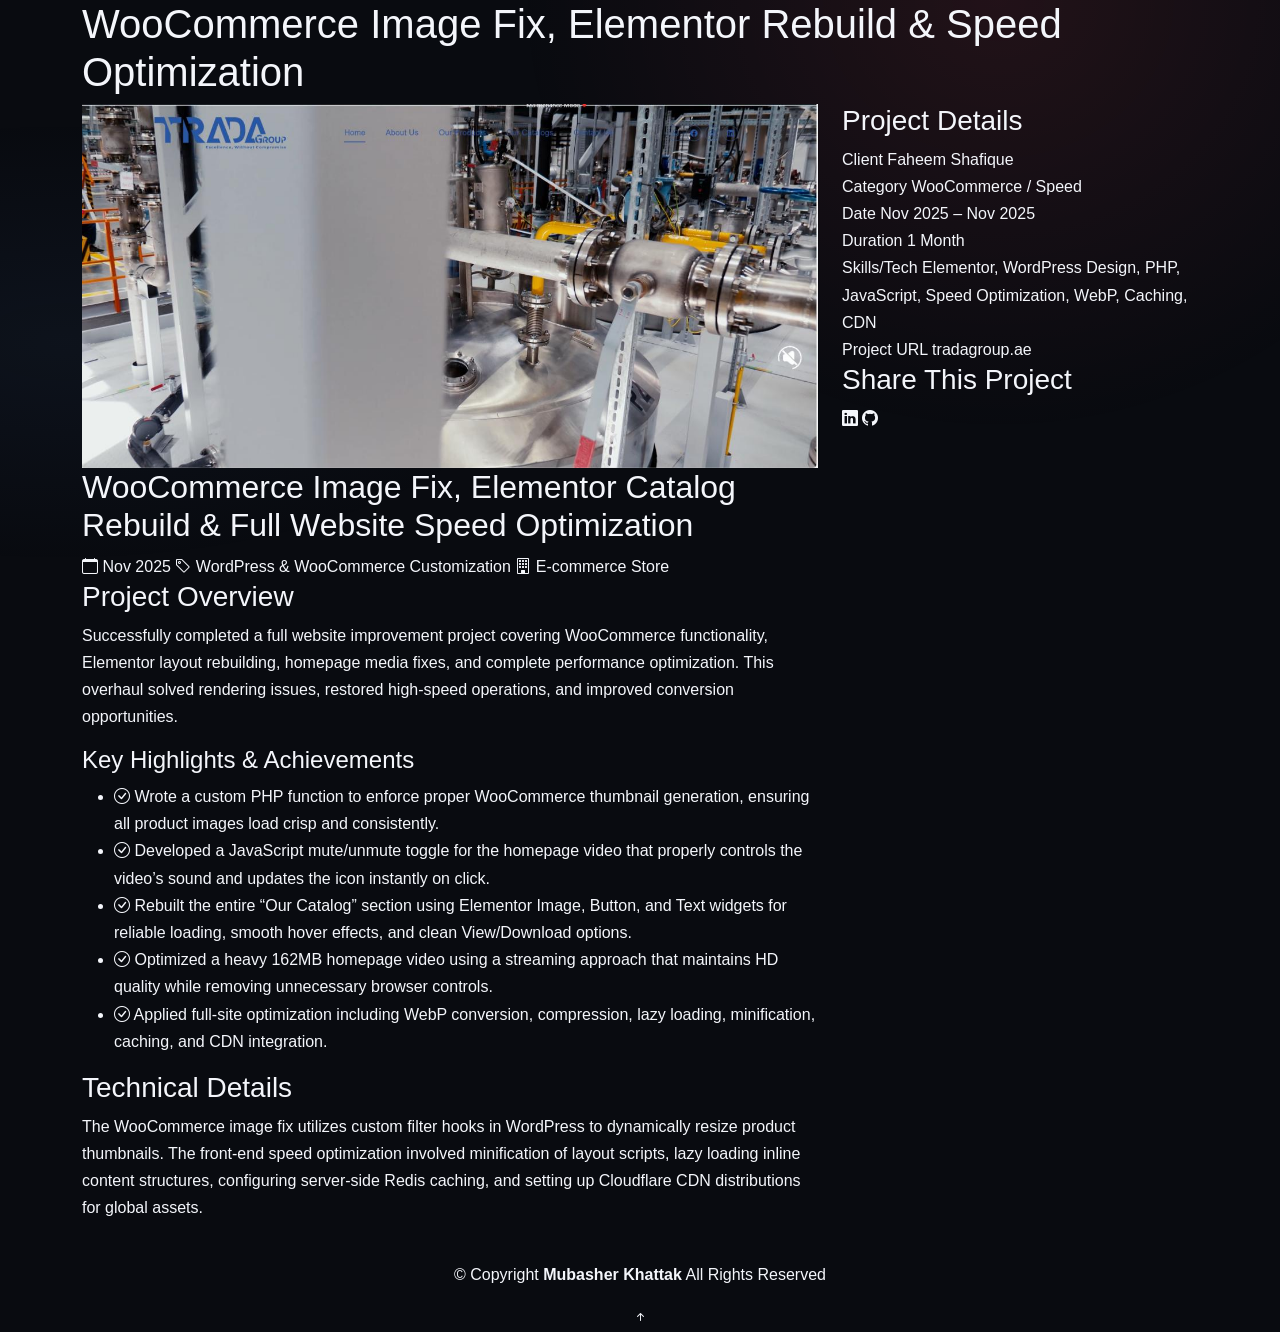
<file: portfolio-details-4.html>
<!DOCTYPE html>
<html lang="en">

<head>
  <meta charset="utf-8">
  <meta content="width=device-width, initial-scale=1.0" name="viewport">
  <title>WooCommerce Optimization &amp; Catalog Rebuild - Mubasher Khattak Portfolio</title>
  <meta name="description"
    content="WooCommerce Image Fix, Elementor Catalog Rebuild & Full Website Speed Optimization project detail page for Mubasher Khattak - Web Developer.">
  <meta name="keywords"
    content="Mubasher Khattak, Portfolio, WooCommerce, Elementor, Speed Optimization, PHP, WordPress">

  <!-- Favicons -->
  <link href="assets/img/favicon.png" rel="icon">
  <link href="assets/img/apple-touch-icon.png" rel="apple-touch-icon">

  <!-- Fonts -->
  <link href="https://fonts.googleapis.com" rel="preconnect">
  <link href="https://fonts.gstatic.com" rel="preconnect" crossorigin>
  <link
    href="https://fonts.googleapis.com/css2?family=Roboto:ital,wght@0,100;0,300;0,400;0,500;0,700;0,900;1,100;1,300;1,400;1,500;1,700;1,900&family=Raleway:ital,wght@0,100;0,200;0,300;0,400;0,500;0,600;0,700;0,800;0,900;1,100;1,200;1,300;1,400;1,500;1,600;1,700;1,800;1,900&family=Mulish:ital,wght@0,200;0,300;0,400;0,500;0,600;0,700;0,800;0,900;1,200;1,300;1,400;1,500;1,600;1,700;1,800;1,900&display=swap"
    rel="stylesheet">

  <!-- Vendor CSS Files -->
  <link href="assets/vendor/bootstrap/css/bootstrap.min.css" rel="stylesheet">
  <link href="assets/vendor/bootstrap-icons/bootstrap-icons.css" rel="stylesheet">
  <link href="assets/vendor/aos/aos.css" rel="stylesheet">
  <link href="assets/vendor/glightbox/css/glightbox.min.css" rel="stylesheet">
  <link href="assets/vendor/swiper/swiper-bundle.min.css" rel="stylesheet">

  <!-- Main CSS File -->
  <link href="assets/css/main.css" rel="stylesheet">
</head>

<body class="portfolio-details-page">

  
  <main class="main">

    <!-- Page Title -->
    <div class="page-title light-background">
      <div class="container">
        
        <h1>WooCommerce Image Fix, Elementor Rebuild &amp; Speed Optimization</h1>
      </div>
    </div><!-- End Page Title -->

    <!-- Portfolio Details Section -->
    <section id="portfolio-details" class="portfolio-details section">

      <div class="container" data-aos="fade-up" data-aos-delay="100">

        <div class="row gy-5">

          <div class="col-lg-8">

            <div class="portfolio-details-slider swiper init-swiper">
              <script type="application/json" class="swiper-config">
                {
                  "loop": true,
                  "speed": 600,
                  "autoplay": {
                    "delay": 4000
                  },
                  "slidesPerView": 1,
                  "spaceBetween": 0,
                  "effect": "fade",
                  "pagination": {
                    "el": ".swiper-pagination",
                    "type": "bullets",
                    "clickable": true
                  }
                }
              </script>
              <div class="swiper-wrapper">
                <div class="swiper-slide">
                  <img src="assets/img/portfolio/ttrada.jpg" alt="WooCommerce Optimization" class="img-fluid">
                </div>
              </div>
              <div class="swiper-pagination"></div>
            </div>

            <div class="portfolio-content" data-aos="fade-up" data-aos-delay="200">
              <h2>WooCommerce Image Fix, Elementor Catalog Rebuild &amp; Full Website Speed Optimization</h2>

              <div class="meta-info">
                <span class="date"><i class="bi bi-calendar"></i> Nov 2025</span>
                <span class="category"><i class="bi bi-tag"></i> WordPress &amp; WooCommerce Customization</span>
                <span class="client"><i class="bi bi-building"></i> E-commerce Store</span>
              </div>

              <h3>Project Overview</h3>
              <p>Successfully completed a full website improvement project covering WooCommerce functionality, Elementor
                layout rebuilding, homepage media fixes, and complete performance optimization. This overhaul solved
                rendering issues, restored high-speed operations, and improved conversion opportunities.</p>

              <div class="highlights-box">
                <h4>Key Highlights &amp; Achievements</h4>
                <ul>
                  <li><i class="bi bi-check-circle"></i> Wrote a custom PHP function to enforce proper WooCommerce
                    thumbnail generation, ensuring all product images load crisp and consistently.</li>
                  <li><i class="bi bi-check-circle"></i> Developed a JavaScript mute/unmute toggle for the homepage
                    video that properly controls the video’s sound and updates the icon instantly on click.</li>
                  <li><i class="bi bi-check-circle"></i> Rebuilt the entire “Our Catalog” section using Elementor Image,
                    Button, and Text widgets for reliable loading, smooth hover effects, and clean View/Download
                    options.</li>
                  <li><i class="bi bi-check-circle"></i> Optimized a heavy 162MB homepage video using a streaming
                    approach that maintains HD quality while removing unnecessary browser controls.</li>
                  <li><i class="bi bi-check-circle"></i> Applied full-site optimization including WebP conversion,
                    compression, lazy loading, minification, caching, and CDN integration.</li>
                </ul>
              </div>

              <h3>Technical Details</h3>
              <p>The WooCommerce image fix utilizes custom filter hooks in WordPress to dynamically resize product
                thumbnails. The front-end speed optimization involved minification of layout scripts, lazy loading
                inline content structures, configuring server-side Redis caching, and setting up Cloudflare CDN
                distributions for global assets.</p>
            </div>

          </div>

          <div class="col-lg-4">

            <div class="sidebar" data-aos="fade-up" data-aos-delay="200">

              <div class="info-card">
                <h3>Project Details</h3>
                <div class="info-item">
                  <span class="label">Client</span>
                  <span class="value">Faheem Shafique</span>
                </div>
                <div class="info-item">
                  <span class="label">Category</span>
                  <span class="value">WooCommerce / Speed</span>
                </div>
                <div class="info-item">
                  <span class="label">Date</span>
                  <span class="value">Nov 2025 – Nov 2025</span>
                </div>
                <div class="info-item">
                  <span class="label">Duration</span>
                  <span class="value">1 Month</span>
                </div>
                <div class="info-item">
                  <span class="label">Skills/Tech</span>
                  <span class="value">Elementor, WordPress Design, PHP, JavaScript, Speed Optimization, WebP, Caching, CDN</span>
                </div>
                <div class="info-item">
                  <span class="label">Project URL</span>
                  <span class="value"><a href="https://tradagroup.ae/" target="_blank">tradagroup.ae</a></span>
                </div>
              </div>

              <div class="share-card" data-aos="fade-up" data-aos-delay="300">
                <h3>Share This Project</h3>
                <div class="social-links">
                  <a href="https://www.linkedin.com/in/mubasherkhattakwebdeveloper/" class="linkedin" target="_blank"><i
                      class="bi bi-linkedin"></i></a>
                  <a href="https://github.com/mubasherkhattak" class="github" target="_blank"><i
                      class="bi bi-github"></i></a>
                </div>
              </div>

            </div>

          </div>

        </div>

      </div>

    </section><!-- /Portfolio Details Section -->

  </main>

  <footer id="footer" class="footer">
    <div class="container copyright text-center mt-4">
      <p>© Copyright <strong>Mubasher Khattak</strong> All Rights Reserved</p>
    </div>
  </footer>

  <!-- Scroll Top -->
  <a href="#" id="scroll-top" class="scroll-top d-flex align-items-center justify-content-center"><i
      class="bi bi-arrow-up-short"></i></a>

  <!-- Preloader -->
  <div id="preloader"></div>

  <!-- Vendor JS Files -->
  <script src="assets/vendor/bootstrap/js/bootstrap.bundle.min.js"></script>
  <script src="assets/vendor/aos/aos.js"></script>
  <script src="assets/vendor/glightbox/js/glightbox.min.js"></script>
  <script src="assets/vendor/imagesloaded/imagesloaded.pkgd.min.js"></script>
  <script src="assets/vendor/isotope-layout/isotope.pkgd.min.js"></script>
  <script src="assets/vendor/swiper/swiper-bundle.min.js"></script>

  <!-- Main JS File -->
  <script src="assets/js/main.js"></script>

</body>

</html>
</file>
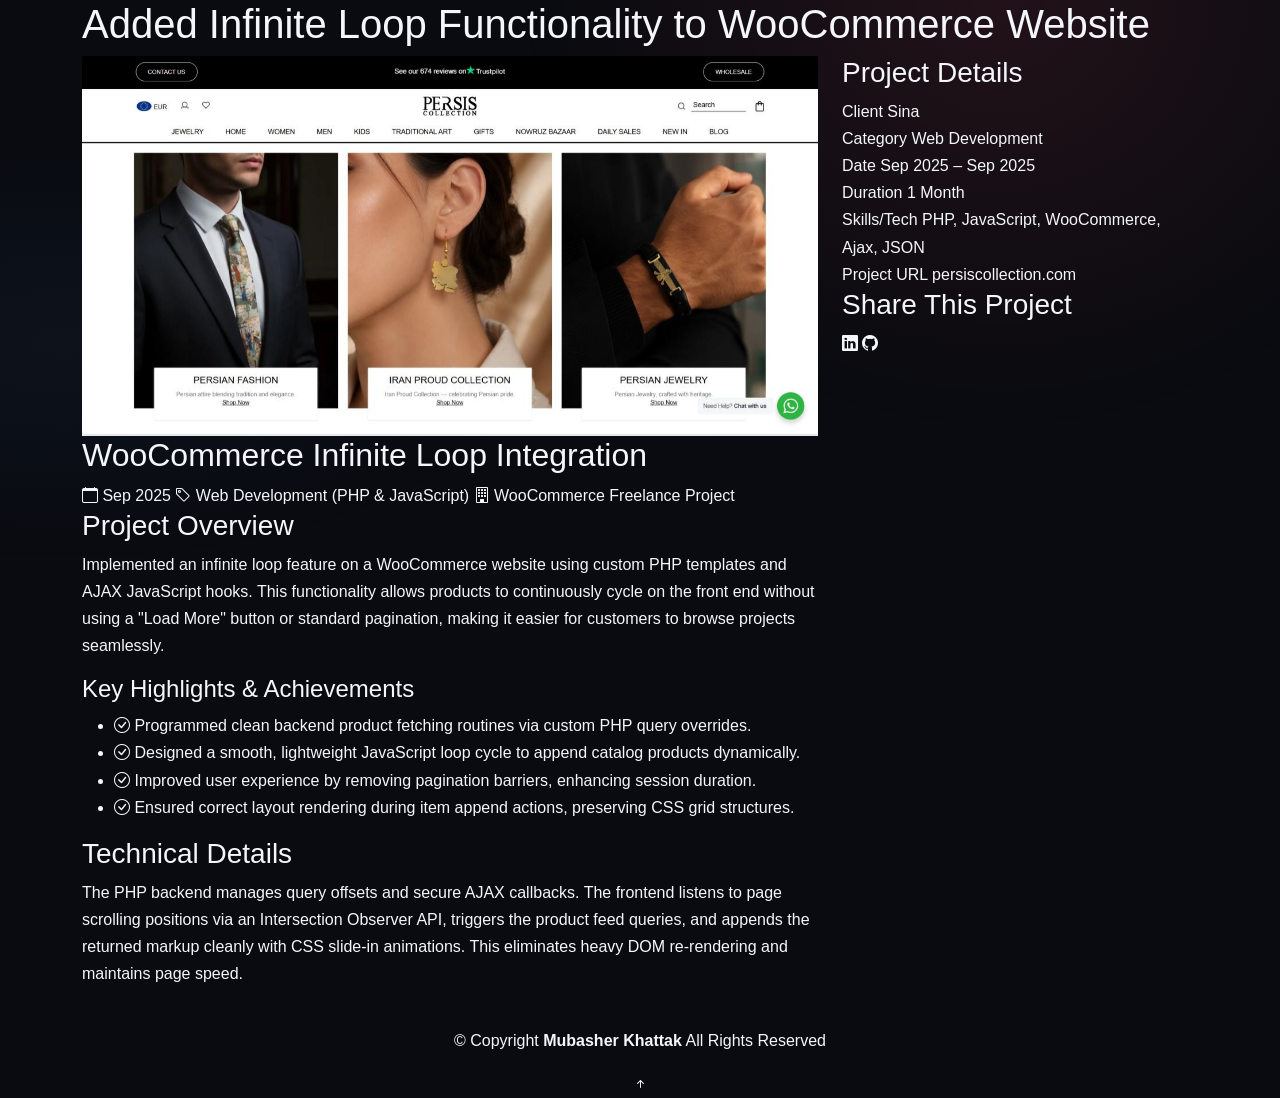
<file: portfolio-details-5.html>
<!DOCTYPE html>
<html lang="en">

<head>
  <meta charset="utf-8">
  <meta content="width=device-width, initial-scale=1.0" name="viewport">
  <title>WooCommerce Infinite Loop - Mubasher Khattak Portfolio</title>
  <meta name="description"
    content="Added Infinite Loop Functionality to WooCommerce Website project detail page for Mubasher Khattak - Web Developer.">
  <meta name="keywords" content="Mubasher Khattak, Portfolio, WooCommerce, PHP, JavaScript, Ajax, Infinite Scroll">

  <!-- Favicons -->
  <link href="assets/img/favicon.png" rel="icon">
  <link href="assets/img/apple-touch-icon.png" rel="apple-touch-icon">

  <!-- Fonts -->
  <link href="https://fonts.googleapis.com" rel="preconnect">
  <link href="https://fonts.gstatic.com" rel="preconnect" crossorigin>
  <link
    href="https://fonts.googleapis.com/css2?family=Roboto:ital,wght@0,100;0,300;0,400;0,500;0,700;0,900;1,100;1,300;1,400;1,500;1,700;1,900&family=Raleway:ital,wght@0,100;0,200;0,300;0,400;0,500;0,600;0,700;0,800;0,900;1,100;1,200;1,300;1,400;1,500;1,600;1,700;1,800;1,900&family=Mulish:ital,wght@0,200;0,300;0,400;0,500;0,600;0,700;0,800;0,900;1,200;1,300;1,400;1,500;1,600;1,700;1,800;1,900&display=swap"
    rel="stylesheet">

  <!-- Vendor CSS Files -->
  <link href="assets/vendor/bootstrap/css/bootstrap.min.css" rel="stylesheet">
  <link href="assets/vendor/bootstrap-icons/bootstrap-icons.css" rel="stylesheet">
  <link href="assets/vendor/aos/aos.css" rel="stylesheet">
  <link href="assets/vendor/glightbox/css/glightbox.min.css" rel="stylesheet">
  <link href="assets/vendor/swiper/swiper-bundle.min.css" rel="stylesheet">

  <!-- Main CSS File -->
  <link href="assets/css/main.css" rel="stylesheet">
</head>

<body class="portfolio-details-page">

 
  <main class="main">

    <!-- Page Title -->
    <div class="page-title light-background">
      <div class="container">
        
        <h1>Added Infinite Loop Functionality to WooCommerce Website</h1>
      </div>
    </div><!-- End Page Title -->

    <!-- Portfolio Details Section -->
    <section id="portfolio-details" class="portfolio-details section">

      <div class="container" data-aos="fade-up" data-aos-delay="100">

        <div class="row gy-5">

          <div class="col-lg-8">

            <div class="portfolio-details-slider swiper init-swiper">
              <script type="application/json" class="swiper-config">
                {
                  "loop": true,
                  "speed": 600,
                  "autoplay": {
                    "delay": 4000
                  },
                  "slidesPerView": 1,
                  "spaceBetween": 0,
                  "effect": "fade",
                  "pagination": {
                    "el": ".swiper-pagination",
                    "type": "bullets",
                    "clickable": true
                  }
                }
              </script>
              <div class="swiper-wrapper">
                <div class="swiper-slide">
                  <img src="assets/img/portfolio/persiscollection.jpg" alt="WooCommerce Infinite Loop"
                    class="img-fluid">
                </div>
              </div>
              <div class="swiper-pagination"></div>
            </div>

            <div class="portfolio-content" data-aos="fade-up" data-aos-delay="200">
              <h2>WooCommerce Infinite Loop Integration</h2>

              <div class="meta-info">
                <span class="date"><i class="bi bi-calendar"></i> Sep 2025</span>
                <span class="category"><i class="bi bi-tag"></i> Web Development (PHP &amp; JavaScript)</span>
                <span class="client"><i class="bi bi-building"></i> WooCommerce Freelance Project</span>
              </div>

              <h3>Project Overview</h3>
              <p>Implemented an infinite loop feature on a WooCommerce website using custom PHP templates and AJAX
                JavaScript hooks. This functionality allows products to continuously cycle on the front end without
                using a "Load More" button or standard pagination, making it easier for customers to browse projects
                seamlessly.</p>

              <div class="highlights-box">
                <h4>Key Highlights &amp; Achievements</h4>
                <ul>
                  <li><i class="bi bi-check-circle"></i> Programmed clean backend product fetching routines via custom
                    PHP query overrides.</li>
                  <li><i class="bi bi-check-circle"></i> Designed a smooth, lightweight JavaScript loop cycle to append
                    catalog products dynamically.</li>
                  <li><i class="bi bi-check-circle"></i> Improved user experience by removing pagination barriers,
                    enhancing session duration.</li>
                  <li><i class="bi bi-check-circle"></i> Ensured correct layout rendering during item append actions,
                    preserving CSS grid structures.</li>
                </ul>
              </div>

              <h3>Technical Details</h3>
              <p>The PHP backend manages query offsets and secure AJAX callbacks. The frontend listens to page scrolling
                positions via an Intersection Observer API, triggers the product feed queries, and appends the returned
                markup cleanly with CSS slide-in animations. This eliminates heavy DOM re-rendering and maintains page
                speed.</p>
            </div>

          </div>

          <div class="col-lg-4">

            <div class="sidebar" data-aos="fade-up" data-aos-delay="200">

              <div class="info-card">
                <h3>Project Details</h3>
                <div class="info-item">
                  <span class="label">Client</span>
                  <span class="value">Sina</span>
                </div>
                <div class="info-item">
                  <span class="label">Category</span>
                  <span class="value">Web Development</span>
                </div>
                <div class="info-item">
                  <span class="label">Date</span>
                  <span class="value">Sep 2025 – Sep 2025</span>
                </div>
                <div class="info-item">
                  <span class="label">Duration</span>
                  <span class="value">1 Month</span>
                </div>
                <div class="info-item">
                  <span class="label">Skills/Tech</span>
                  <span class="value">PHP, JavaScript, WooCommerce, Ajax, JSON</span>
                </div>
                <div class="info-item">
                  <span class="label">Project URL</span>
                  <span class="value"><a href="https://www.persiscollection.com/" target="_blank">persiscollection.com</a></span>
                </div>
              </div>

              <div class="share-card" data-aos="fade-up" data-aos-delay="300">
                <h3>Share This Project</h3>
                <div class="social-links">
                  <a href="https://www.linkedin.com/in/mubasherkhattakwebdeveloper/" class="linkedin" target="_blank"><i
                      class="bi bi-linkedin"></i></a>
                  <a href="https://github.com/mubasherkhattak" class="github" target="_blank"><i
                      class="bi bi-github"></i></a>
                </div>
              </div>

            </div>

          </div>

        </div>

      </div>

    </section><!-- /Portfolio Details Section -->

  </main>

  <footer id="footer" class="footer">
    <div class="container copyright text-center mt-4">
      <p>© Copyright <strong>Mubasher Khattak</strong> All Rights Reserved</p>
    </div>
  </footer>

  <!-- Scroll Top -->
  <a href="#" id="scroll-top" class="scroll-top d-flex align-items-center justify-content-center"><i
      class="bi bi-arrow-up-short"></i></a>

  <!-- Preloader -->
  <div id="preloader"></div>

  <!-- Vendor JS Files -->
  <script src="assets/vendor/bootstrap/js/bootstrap.bundle.min.js"></script>
  <script src="assets/vendor/aos/aos.js"></script>
  <script src="assets/vendor/glightbox/js/glightbox.min.js"></script>
  <script src="assets/vendor/imagesloaded/imagesloaded.pkgd.min.js"></script>
  <script src="assets/vendor/isotope-layout/isotope.pkgd.min.js"></script>
  <script src="assets/vendor/swiper/swiper-bundle.min.js"></script>

  <!-- Main JS File -->
  <script src="assets/js/main.js"></script>

</body>

</html>
</file>
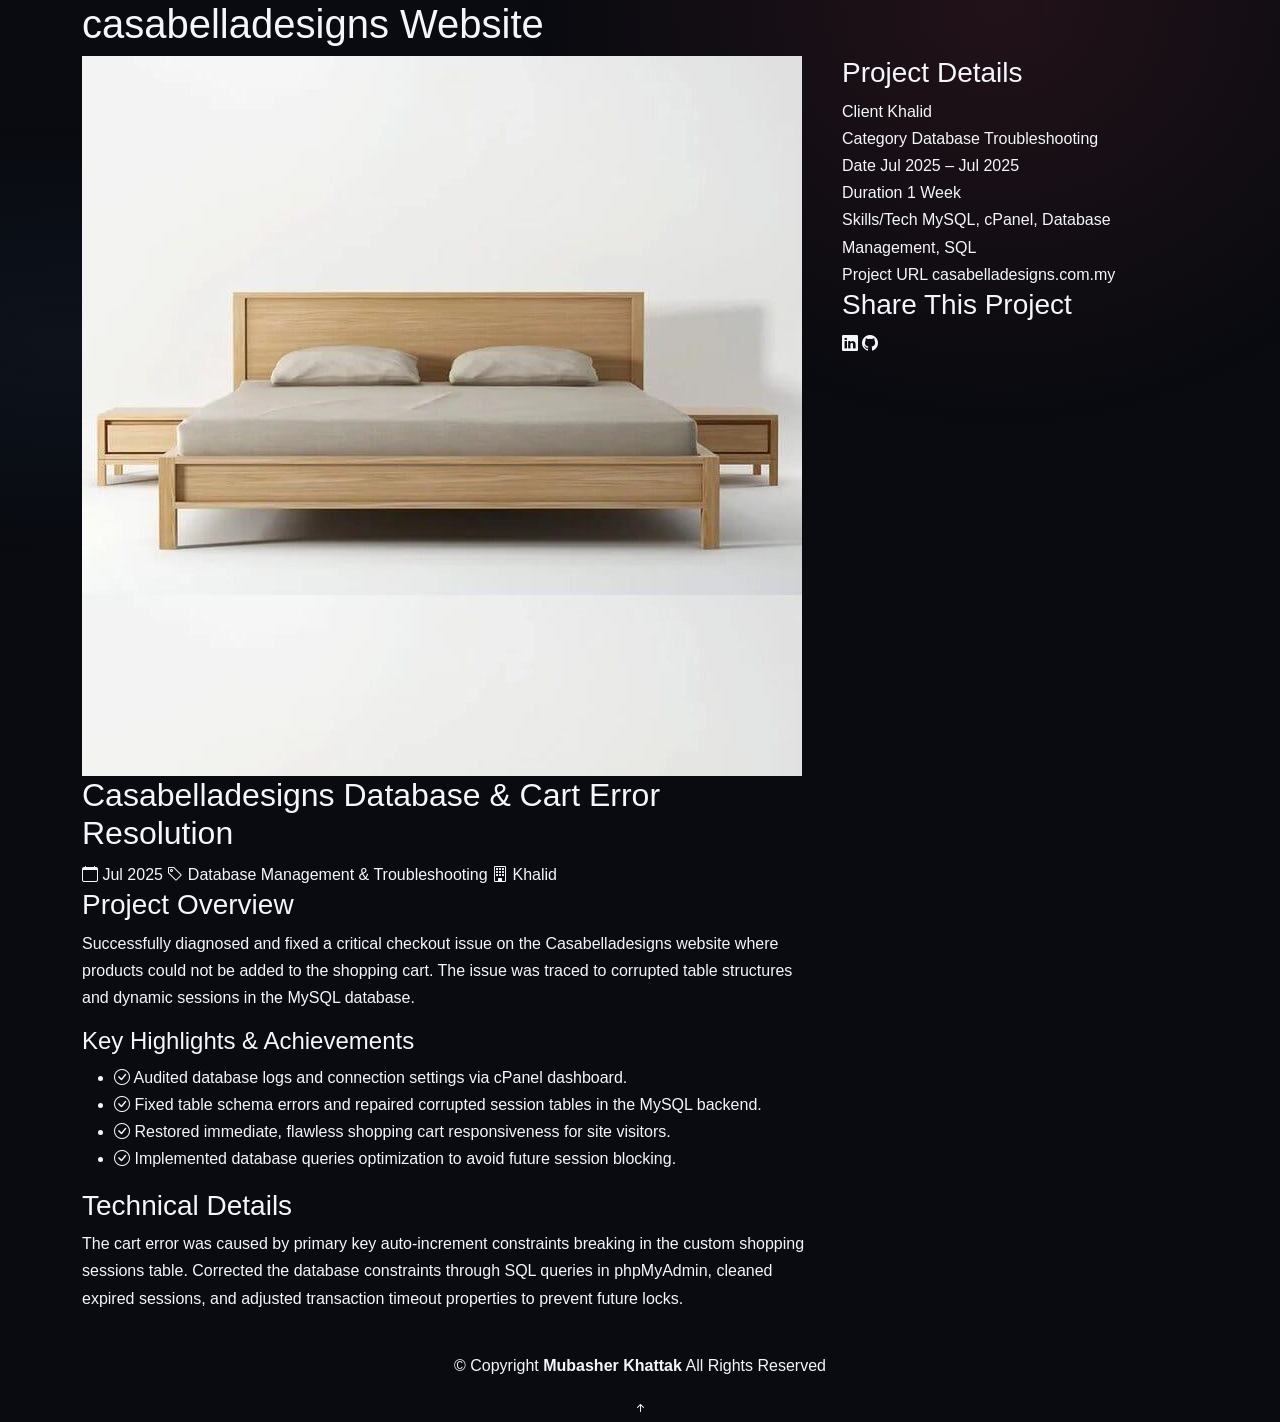
<file: portfolio-details-6.html>
<!DOCTYPE html>
<html lang="en">

<head>
  <meta charset="utf-8">
  <meta content="width=device-width, initial-scale=1.0" name="viewport">
  <title>Casabelladesigns Cart Fix - Mubasher Khattak Portfolio</title>
  <meta name="description" content="casabelladesigns Website project detail page for Mubasher Khattak - Web Developer.">
  <meta name="keywords" content="Mubasher Khattak, Portfolio, MySQL, cPanel, Database Debugging, Cart Fix">

  <!-- Favicons -->
  <link href="assets/img/favicon.png" rel="icon">
  <link href="assets/img/apple-touch-icon.png" rel="apple-touch-icon">

  <!-- Fonts -->
  <link href="https://fonts.googleapis.com" rel="preconnect">
  <link href="https://fonts.gstatic.com" rel="preconnect" crossorigin>
  <link
    href="https://fonts.googleapis.com/css2?family=Roboto:ital,wght@0,100;0,300;0,400;0,500;0,700;0,900;1,100;1,300;1,400;1,500;1,700;1,900&family=Raleway:ital,wght@0,100;0,200;0,300;0,400;0,500;0,600;0,700;0,800;0,900;1,100;1,200;1,300;1,400;1,500;1,600;1,700;1,800;1,900&family=Mulish:ital,wght@0,200;0,300;0,400;0,500;0,600;0,700;0,800;0,900;1,200;1,300;1,400;1,500;1,600;1,700;1,800;1,900&display=swap"
    rel="stylesheet">

  <!-- Vendor CSS Files -->
  <link href="assets/vendor/bootstrap/css/bootstrap.min.css" rel="stylesheet">
  <link href="assets/vendor/bootstrap-icons/bootstrap-icons.css" rel="stylesheet">
  <link href="assets/vendor/aos/aos.css" rel="stylesheet">
  <link href="assets/vendor/glightbox/css/glightbox.min.css" rel="stylesheet">
  <link href="assets/vendor/swiper/swiper-bundle.min.css" rel="stylesheet">

  <!-- Main CSS File -->
  <link href="assets/css/main.css" rel="stylesheet">
</head>

<body class="portfolio-details-page">

  
  <main class="main">

    <!-- Page Title -->
    <div class="page-title light-background">
      <div class="container">
        
        <h1>casabelladesigns Website</h1>
      </div>
    </div><!-- End Page Title -->

    <!-- Portfolio Details Section -->
    <section id="portfolio-details" class="portfolio-details section">

      <div class="container" data-aos="fade-up" data-aos-delay="100">

        <div class="row gy-5">

          <div class="col-lg-8">

            <div class="portfolio-details-slider swiper init-swiper">
              <script type="application/json" class="swiper-config">
                {
                  "loop": true,
                  "speed": 600,
                  "autoplay": {
                    "delay": 4000
                  },
                  "slidesPerView": 1,
                  "spaceBetween": 0,
                  "effect": "fade",
                  "pagination": {
                    "el": ".swiper-pagination",
                    "type": "bullets",
                    "clickable": true
                  }
                }
              </script>
              <div class="swiper-wrapper">
                <div class="swiper-slide">
                  <img src="assets/img/portfolio/casabelladesigns.jpg" alt="Casabelladesigns Cart Fix"
                    class="img-fluid">
                </div>
              </div>
              <div class="swiper-pagination"></div>
            </div>

            <div class="portfolio-content" data-aos="fade-up" data-aos-delay="200">
              <h2>Casabelladesigns Database &amp; Cart Error Resolution</h2>

              <div class="meta-info">
                <span class="date"><i class="bi bi-calendar"></i> Jul 2025</span>
                <span class="category"><i class="bi bi-tag"></i> Database Management &amp; Troubleshooting</span>
                <span class="client"><i class="bi bi-building"></i> Khalid</span>
              </div>

              <h3>Project Overview</h3>
              <p>Successfully diagnosed and fixed a critical checkout issue on the Casabelladesigns website where
                products could not be added to the shopping cart. The issue was traced to corrupted table structures and
                dynamic sessions in the MySQL database.</p>

              <div class="highlights-box">
                <h4>Key Highlights &amp; Achievements</h4>
                <ul>
                  <li><i class="bi bi-check-circle"></i> Audited database logs and connection settings via cPanel
                    dashboard.</li>
                  <li><i class="bi bi-check-circle"></i> Fixed table schema errors and repaired corrupted session tables
                    in the MySQL backend.</li>
                  <li><i class="bi bi-check-circle"></i> Restored immediate, flawless shopping cart responsiveness for
                    site visitors.</li>
                  <li><i class="bi bi-check-circle"></i> Implemented database queries optimization to avoid future
                    session blocking.</li>
                </ul>
              </div>

              <h3>Technical Details</h3>
              <p>The cart error was caused by primary key auto-increment constraints breaking in the custom shopping
                sessions table. Corrected the database constraints through SQL queries in phpMyAdmin, cleaned expired
                sessions, and adjusted transaction timeout properties to prevent future locks.</p>
            </div>

          </div>

          <div class="col-lg-4">

            <div class="sidebar" data-aos="fade-up" data-aos-delay="200">

              <div class="info-card">
                <h3>Project Details</h3>
                <div class="info-item">
                  <span class="label">Client</span>
                  <span class="value">Khalid</span>
                </div>
                <div class="info-item">
                  <span class="label">Category</span>
                  <span class="value">Database Troubleshooting</span>
                </div>
                <div class="info-item">
                  <span class="label">Date</span>
                  <span class="value">Jul 2025 – Jul 2025</span>
                </div>
                <div class="info-item">
                  <span class="label">Duration</span>
                  <span class="value">1 Week</span>
                </div>
                <div class="info-item">
                  <span class="label">Skills/Tech</span>
                  <span class="value">MySQL, cPanel, Database Management, SQL</span>
                </div>
                <div class="info-item">
                  <span class="label">Project URL</span>
                  <span class="value"><a href="https://www.casabelladesigns.com.my/" target="_blank">casabelladesigns.com.my</a></span>
                </div>
              </div>

              <div class="share-card" data-aos="fade-up" data-aos-delay="300">
                <h3>Share This Project</h3>
                <div class="social-links">
                  <a href="https://www.linkedin.com/in/mubasherkhattakwebdeveloper/" class="linkedin" target="_blank"><i
                      class="bi bi-linkedin"></i></a>
                  <a href="https://github.com/mubasherkhattak" class="github" target="_blank"><i
                      class="bi bi-github"></i></a>
                </div>
              </div>

            </div>

          </div>

        </div>

      </div>

    </section><!-- /Portfolio Details Section -->

  </main>

  <footer id="footer" class="footer">
    <div class="container copyright text-center mt-4">
      <p>© Copyright <strong>Mubasher Khattak</strong> All Rights Reserved</p>
    </div>
  </footer>

  <!-- Scroll Top -->
  <a href="#" id="scroll-top" class="scroll-top d-flex align-items-center justify-content-center"><i
      class="bi bi-arrow-up-short"></i></a>

  <!-- Preloader -->
  <div id="preloader"></div>

  <!-- Vendor JS Files -->
  <script src="assets/vendor/bootstrap/js/bootstrap.bundle.min.js"></script>
  <script src="assets/vendor/aos/aos.js"></script>
  <script src="assets/vendor/glightbox/js/glightbox.min.js"></script>
  <script src="assets/vendor/imagesloaded/imagesloaded.pkgd.min.js"></script>
  <script src="assets/vendor/isotope-layout/isotope.pkgd.min.js"></script>
  <script src="assets/vendor/swiper/swiper-bundle.min.js"></script>

  <!-- Main JS File -->
  <script src="assets/js/main.js"></script>

</body>

</html>
</file>
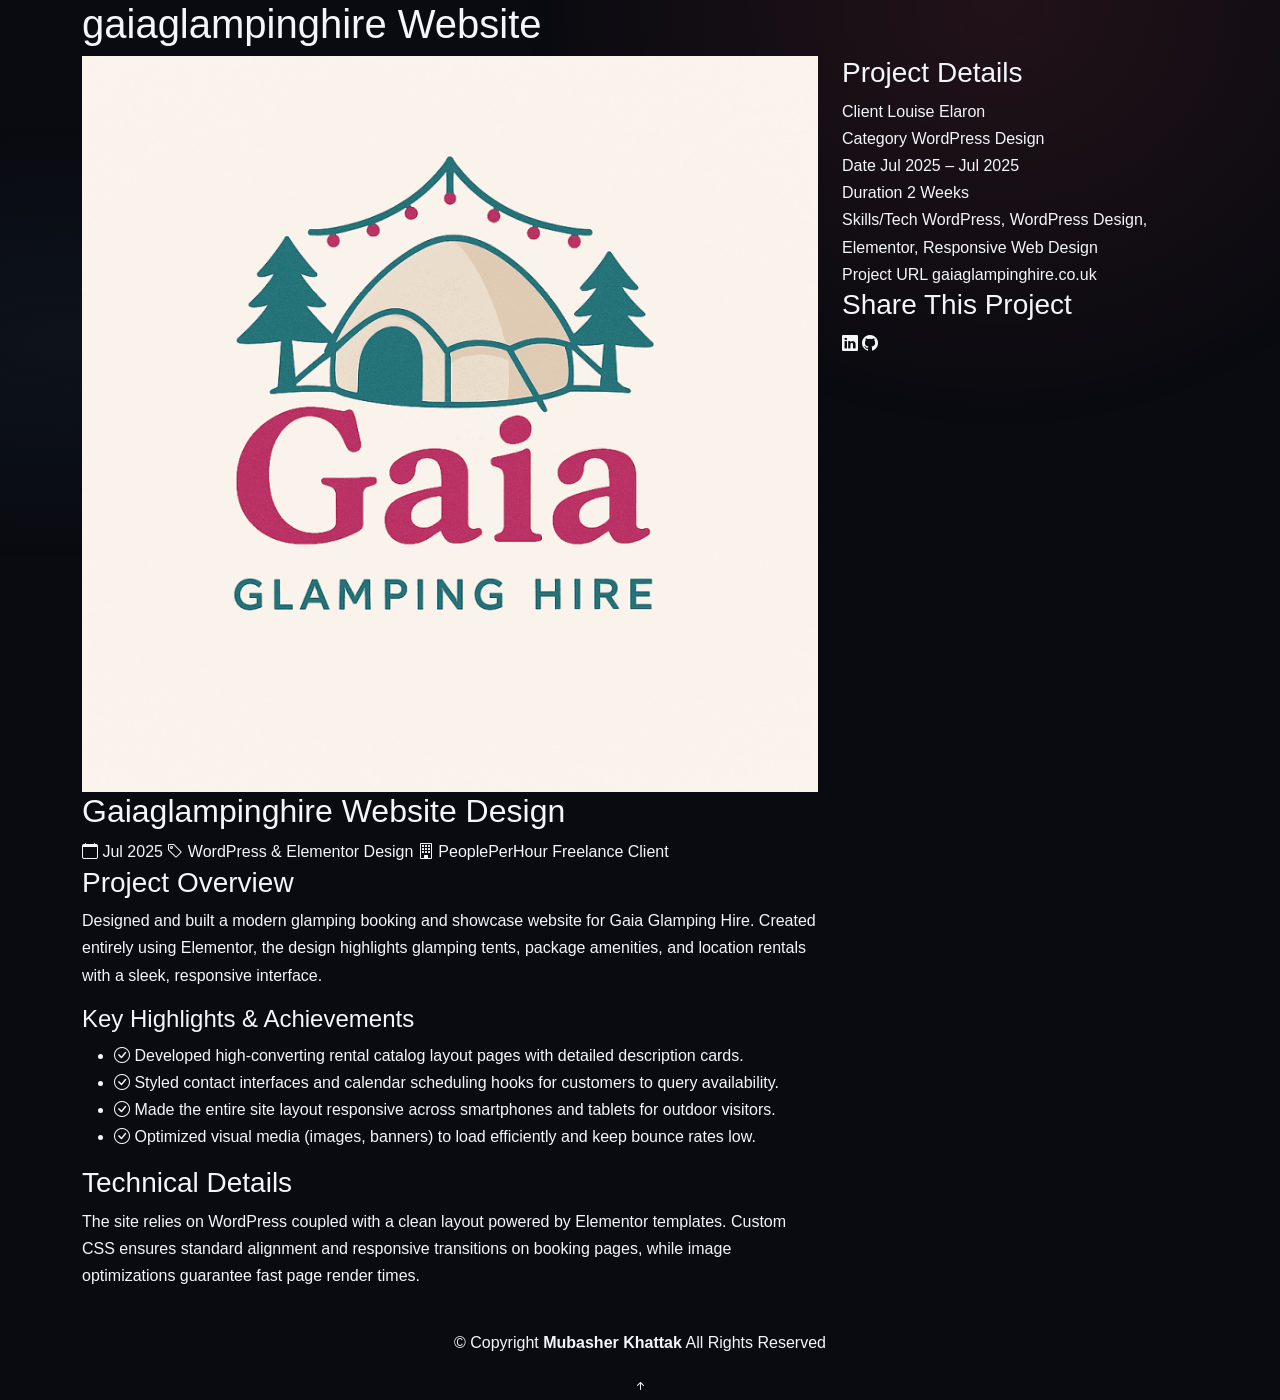
<file: portfolio-details-7.html>
<!DOCTYPE html>
<html lang="en">

<head>
  <meta charset="utf-8">
  <meta content="width=device-width, initial-scale=1.0" name="viewport">
  <title>Gaiaglampinghire Website - Mubasher Khattak Portfolio</title>
  <meta name="description" content="gaiaglampinghire website project detail page for Mubasher Khattak - Web Developer.">
  <meta name="keywords" content="Mubasher Khattak, Portfolio, WordPress, Elementor, Glamping Booking, Web Design">

  <!-- Favicons -->
  <link href="assets/img/favicon.png" rel="icon">
  <link href="assets/img/apple-touch-icon.png" rel="apple-touch-icon">

  <!-- Fonts -->
  <link href="https://fonts.googleapis.com" rel="preconnect">
  <link href="https://fonts.gstatic.com" rel="preconnect" crossorigin>
  <link
    href="https://fonts.googleapis.com/css2?family=Roboto:ital,wght@0,100;0,300;0,400;0,500;0,700;0,900;1,100;1,300;1,400;1,500;1,700;1,900&family=Raleway:ital,wght@0,100;0,200;0,300;0,400;0,500;0,600;0,700;0,800;0,900;1,100;1,200;1,300;1,400;1,500;1,600;1,700;1,800;1,900&family=Mulish:ital,wght@0,200;0,300;0,400;0,500;0,600;0,700;0,800;0,900;1,200;1,300;1,400;1,500;1,600;1,700;1,800;1,900&display=swap"
    rel="stylesheet">

  <!-- Vendor CSS Files -->
  <link href="assets/vendor/bootstrap/css/bootstrap.min.css" rel="stylesheet">
  <link href="assets/vendor/bootstrap-icons/bootstrap-icons.css" rel="stylesheet">
  <link href="assets/vendor/aos/aos.css" rel="stylesheet">
  <link href="assets/vendor/glightbox/css/glightbox.min.css" rel="stylesheet">
  <link href="assets/vendor/swiper/swiper-bundle.min.css" rel="stylesheet">

  <!-- Main CSS File -->
  <link href="assets/css/main.css" rel="stylesheet">
</head>

<body class="portfolio-details-page">

  
  <main class="main">

    <!-- Page Title -->
    <div class="page-title light-background">
      <div class="container">
        
        <h1>gaiaglampinghire Website</h1>
      </div>
    </div><!-- End Page Title -->

    <!-- Portfolio Details Section -->
    <section id="portfolio-details" class="portfolio-details section">

      <div class="container" data-aos="fade-up" data-aos-delay="100">

        <div class="row gy-5">

          <div class="col-lg-8">

            <div class="portfolio-details-slider swiper init-swiper">
              <script type="application/json" class="swiper-config">
                {
                  "loop": true,
                  "speed": 600,
                  "autoplay": {
                    "delay": 4000
                  },
                  "slidesPerView": 1,
                  "spaceBetween": 0,
                  "effect": "fade",
                  "pagination": {
                    "el": ".swiper-pagination",
                    "type": "bullets",
                    "clickable": true
                  }
                }
              </script>
              <div class="swiper-wrapper">
                <div class="swiper-slide">
                  <img src="assets/img/portfolio/gaiaglampinghire.png" alt="Gaiaglampinghire Website" class="img-fluid">
                </div>
              </div>
              <div class="swiper-pagination"></div>
            </div>

            <div class="portfolio-content" data-aos="fade-up" data-aos-delay="200">
              <h2>Gaiaglampinghire Website Design</h2>

              <div class="meta-info">
                <span class="date"><i class="bi bi-calendar"></i> Jul 2025</span>
                <span class="category"><i class="bi bi-tag"></i> WordPress &amp; Elementor Design</span>
                <span class="client"><i class="bi bi-building"></i> PeoplePerHour Freelance Client</span>
              </div>

              <h3>Project Overview</h3>
              <p>Designed and built a modern glamping booking and showcase website for Gaia Glamping Hire. Created
                entirely using Elementor, the design highlights glamping tents, package amenities, and location rentals
                with a sleek, responsive interface.</p>

              <div class="highlights-box">
                <h4>Key Highlights &amp; Achievements</h4>
                <ul>
                  <li><i class="bi bi-check-circle"></i> Developed high-converting rental catalog layout pages with
                    detailed description cards.</li>
                  <li><i class="bi bi-check-circle"></i> Styled contact interfaces and calendar scheduling hooks for
                    customers to query availability.</li>
                  <li><i class="bi bi-check-circle"></i> Made the entire site layout responsive across smartphones and
                    tablets for outdoor visitors.</li>
                  <li><i class="bi bi-check-circle"></i> Optimized visual media (images, banners) to load efficiently
                    and keep bounce rates low.</li>
                </ul>
              </div>

              <h3>Technical Details</h3>
              <p>The site relies on WordPress coupled with a clean layout powered by Elementor templates. Custom CSS
                ensures standard alignment and responsive transitions on booking pages, while image optimizations
                guarantee fast page render times.</p>
            </div>

          </div>

          <div class="col-lg-4">

            <div class="sidebar" data-aos="fade-up" data-aos-delay="200">

              <div class="info-card">
                <h3>Project Details</h3>
                <div class="info-item">
                  <span class="label">Client</span>
                  <span class="value">Louise Elaron </span>
                </div>
                <div class="info-item">
                  <span class="label">Category</span>
                  <span class="value">WordPress Design</span>
                </div>
                <div class="info-item">
                  <span class="label">Date</span>
                  <span class="value">Jul 2025 – Jul 2025</span>
                </div>
                <div class="info-item">
                  <span class="label">Duration</span>
                  <span class="value">2 Weeks</span>
                </div>
                <div class="info-item">
                  <span class="label">Skills/Tech</span>
                  <span class="value">WordPress, WordPress Design, Elementor, Responsive Web Design</span>
                </div>
                <div class="info-item">
                  <span class="label">Project URL</span>
                  <span class="value"><a href="https://gaiaglampinghire.co.uk/" target="_blank">gaiaglampinghire.co.uk</a></span>
                </div>
              </div>

              <div class="share-card" data-aos="fade-up" data-aos-delay="300">
                <h3>Share This Project</h3>
                <div class="social-links">
                  <a href="https://www.linkedin.com/in/mubasherkhattakwebdeveloper/" class="linkedin" target="_blank"><i
                      class="bi bi-linkedin"></i></a>
                  <a href="https://github.com/mubasherkhattak" class="github" target="_blank"><i
                      class="bi bi-github"></i></a>
                </div>
              </div>

            </div>

          </div>

        </div>

      </div>

    </section><!-- /Portfolio Details Section -->

  </main>

  <footer id="footer" class="footer">
    <div class="container copyright text-center mt-4">
      <p>© Copyright <strong>Mubasher Khattak</strong> All Rights Reserved</p>
    </div>
  </footer>

  <!-- Scroll Top -->
  <a href="#" id="scroll-top" class="scroll-top d-flex align-items-center justify-content-center"><i
      class="bi bi-arrow-up-short"></i></a>

  <!-- Preloader -->
  <div id="preloader"></div>

  <!-- Vendor JS Files -->
  <script src="assets/vendor/bootstrap/js/bootstrap.bundle.min.js"></script>
  <script src="assets/vendor/aos/aos.js"></script>
  <script src="assets/vendor/glightbox/js/glightbox.min.js"></script>
  <script src="assets/vendor/imagesloaded/imagesloaded.pkgd.min.js"></script>
  <script src="assets/vendor/isotope-layout/isotope.pkgd.min.js"></script>
  <script src="assets/vendor/swiper/swiper-bundle.min.js"></script>

  <!-- Main JS File -->
  <script src="assets/js/main.js"></script>

</body>

</html>
</file>
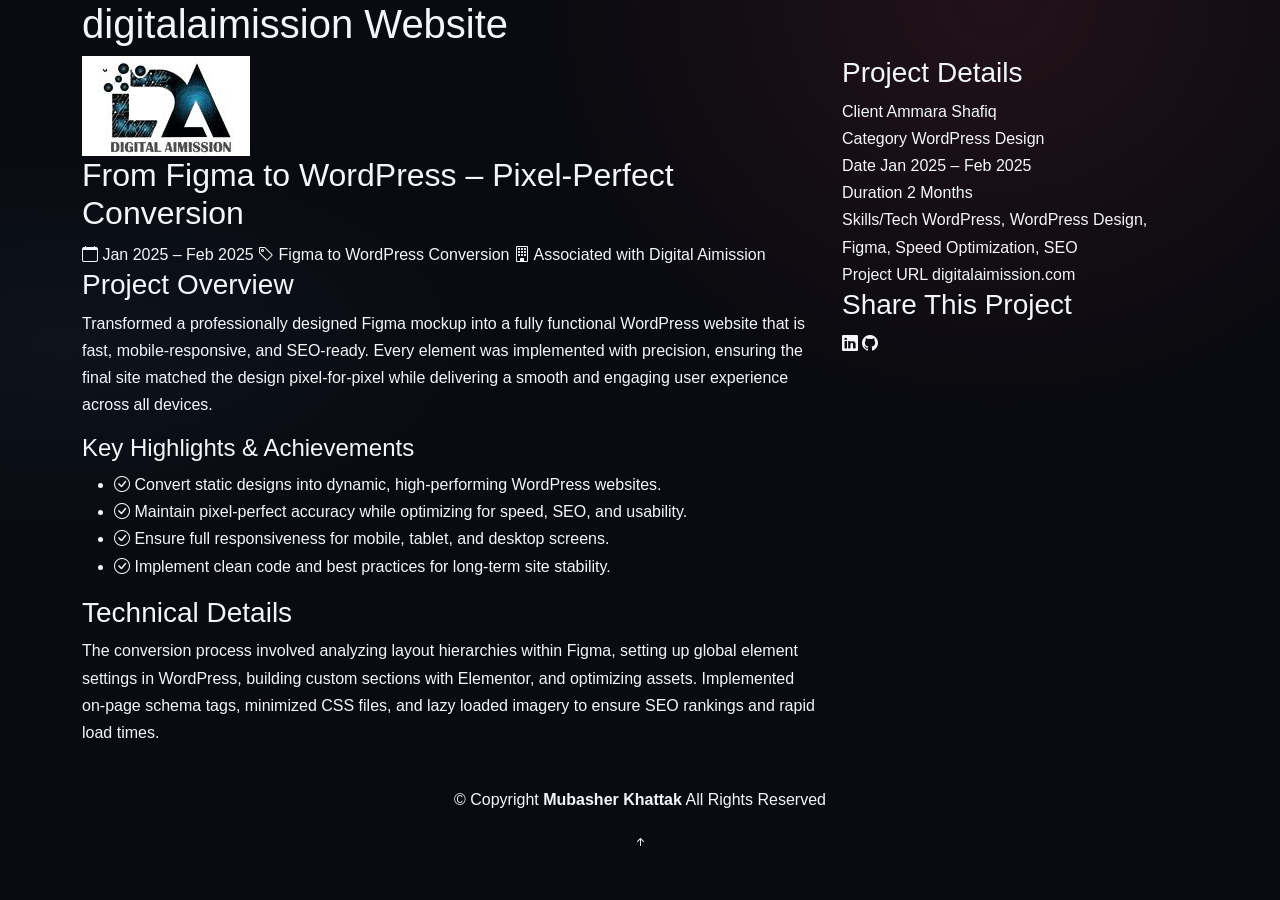
<file: portfolio-details-8.html>
<!DOCTYPE html>
<html lang="en">

<head>
  <meta charset="utf-8">
  <meta content="width=device-width, initial-scale=1.0" name="viewport">
  <title>Figma to WordPress Conversion - Mubasher Khattak Portfolio</title>
  <meta name="description" content="digitalaimission Website project detail page for Mubasher Khattak - Web Developer.">
  <meta name="keywords" content="Mubasher Khattak, Portfolio, Figma, WordPress, Elementor, Pixel-Perfect">

  <!-- Favicons -->
  <link href="assets/img/favicon.png" rel="icon">
  <link href="assets/img/apple-touch-icon.png" rel="apple-touch-icon">

  <!-- Fonts -->
  <link href="https://fonts.googleapis.com" rel="preconnect">
  <link href="https://fonts.gstatic.com" rel="preconnect" crossorigin>
  <link
    href="https://fonts.googleapis.com/css2?family=Roboto:ital,wght@0,100;0,300;0,400;0,500;0,700;0,900;1,100;1,300;1,400;1,500;1,700;1,900&family=Raleway:ital,wght@0,100;0,200;0,300;0,400;0,500;0,600;0,700;0,800;0,900;1,100;1,200;1,300;1,400;1,500;1,600;1,700;1,800;1,900&family=Mulish:ital,wght@0,200;0,300;0,400;0,500;0,600;0,700;0,800;0,900;1,200;1,300;1,400;1,500;1,600;1,700;1,800;1,900&display=swap"
    rel="stylesheet">

  <!-- Vendor CSS Files -->
  <link href="assets/vendor/bootstrap/css/bootstrap.min.css" rel="stylesheet">
  <link href="assets/vendor/bootstrap-icons/bootstrap-icons.css" rel="stylesheet">
  <link href="assets/vendor/aos/aos.css" rel="stylesheet">
  <link href="assets/vendor/glightbox/css/glightbox.min.css" rel="stylesheet">
  <link href="assets/vendor/swiper/swiper-bundle.min.css" rel="stylesheet">

  <!-- Main CSS File -->
  <link href="assets/css/main.css" rel="stylesheet">
</head>

<body class="portfolio-details-page">

  
  <main class="main">

    <!-- Page Title -->
    <div class="page-title light-background">
      <div class="container">
        
        <h1>digitalaimission Website</h1>
      </div>
    </div><!-- End Page Title -->

    <!-- Portfolio Details Section -->
    <section id="portfolio-details" class="portfolio-details section">

      <div class="container" data-aos="fade-up" data-aos-delay="100">

        <div class="row gy-5">

          <div class="col-lg-8">

            <div class="portfolio-details-slider swiper init-swiper">
              <script type="application/json" class="swiper-config">
                {
                  "loop": true,
                  "speed": 600,
                  "autoplay": {
                    "delay": 4000
                  },
                  "slidesPerView": 1,
                  "spaceBetween": 0,
                  "effect": "fade",
                  "pagination": {
                    "el": ".swiper-pagination",
                    "type": "bullets",
                    "clickable": true
                  }
                }
              </script>
              <div class="swiper-wrapper">
                <div class="swiper-slide">
                  <img src="assets/img/portfolio/digitalaimission.jpg" alt="Digitalaimission Website" class="img-fluid">
                </div>
              </div>
              <div class="swiper-pagination"></div>
            </div>

            <div class="portfolio-content" data-aos="fade-up" data-aos-delay="200">
              <h2>From Figma to WordPress – Pixel-Perfect Conversion</h2>

              <div class="meta-info">
                <span class="date"><i class="bi bi-calendar"></i> Jan 2025 – Feb 2025</span>
                <span class="category"><i class="bi bi-tag"></i> Figma to WordPress Conversion</span>
                <span class="client"><i class="bi bi-building"></i> Associated with Digital Aimission</span>
              </div>

              <h3>Project Overview</h3>
              <p>Transformed a professionally designed Figma mockup into a fully functional WordPress website that is
                fast, mobile-responsive, and SEO-ready. Every element was implemented with precision, ensuring the final
                site matched the design pixel-for-pixel while delivering a smooth and engaging user experience across
                all devices.</p>

              <div class="highlights-box">
                <h4>Key Highlights &amp; Achievements</h4>
                <ul>
                  <li><i class="bi bi-check-circle"></i> Convert static designs into dynamic, high-performing WordPress
                    websites.</li>
                  <li><i class="bi bi-check-circle"></i> Maintain pixel-perfect accuracy while optimizing for speed,
                    SEO, and usability.</li>
                  <li><i class="bi bi-check-circle"></i> Ensure full responsiveness for mobile, tablet, and desktop
                    screens.</li>
                  <li><i class="bi bi-check-circle"></i> Implement clean code and best practices for long-term site
                    stability.</li>
                </ul>
              </div>

              <h3>Technical Details</h3>
              <p>The conversion process involved analyzing layout hierarchies within Figma, setting up global element
                settings in WordPress, building custom sections with Elementor, and optimizing assets. Implemented
                on-page schema tags, minimized CSS files, and lazy loaded imagery to ensure SEO rankings and rapid load
                times.</p>
            </div>

          </div>

          <div class="col-lg-4">

            <div class="sidebar" data-aos="fade-up" data-aos-delay="200">

              <div class="info-card">
                <h3>Project Details</h3>
                <div class="info-item">
                  <span class="label">Client</span>
                  <span class="value">Ammara Shafiq</span>
                </div>
                <div class="info-item">
                  <span class="label">Category</span>
                  <span class="value">WordPress Design</span>
                </div>
                <div class="info-item">
                  <span class="label">Date</span>
                  <span class="value">Jan 2025 – Feb 2025</span>
                </div>
                <div class="info-item">
                  <span class="label">Duration</span>
                  <span class="value">2 Months</span>
                </div>
                <div class="info-item">
                  <span class="label">Skills/Tech</span>
                  <span class="value">WordPress, WordPress Design, Figma, Speed Optimization, SEO</span>
                </div>
                <div class="info-item">
                  <span class="label">Project URL</span>
                  <span class="value"><a href="https://digitalaimission.com/" target="_blank">digitalaimission.com</a></span>
                </div>
              </div>

              <div class="share-card" data-aos="fade-up" data-aos-delay="300">
                <h3>Share This Project</h3>
                <div class="social-links">
                  <a href="https://www.linkedin.com/in/mubasherkhattakwebdeveloper/" class="linkedin" target="_blank"><i
                      class="bi bi-linkedin"></i></a>
                  <a href="https://github.com/mubasherkhattak" class="github" target="_blank"><i
                      class="bi bi-github"></i></a>
                </div>
              </div>

            </div>

          </div>

        </div>

      </div>

    </section><!-- /Portfolio Details Section -->

  </main>

  <footer id="footer" class="footer">
    <div class="container copyright text-center mt-4">
      <p>© Copyright <strong>Mubasher Khattak</strong> All Rights Reserved</p>
    </div>
  </footer>

  <!-- Scroll Top -->
  <a href="#" id="scroll-top" class="scroll-top d-flex align-items-center justify-content-center"><i
      class="bi bi-arrow-up-short"></i></a>

  <!-- Preloader -->
  <div id="preloader"></div>

  <!-- Vendor JS Files -->
  <script src="assets/vendor/bootstrap/js/bootstrap.bundle.min.js"></script>
  <script src="assets/vendor/aos/aos.js"></script>
  <script src="assets/vendor/glightbox/js/glightbox.min.js"></script>
  <script src="assets/vendor/imagesloaded/imagesloaded.pkgd.min.js"></script>
  <script src="assets/vendor/isotope-layout/isotope.pkgd.min.js"></script>
  <script src="assets/vendor/swiper/swiper-bundle.min.js"></script>

  <!-- Main JS File -->
  <script src="assets/js/main.js"></script>

</body>

</html>
</file>
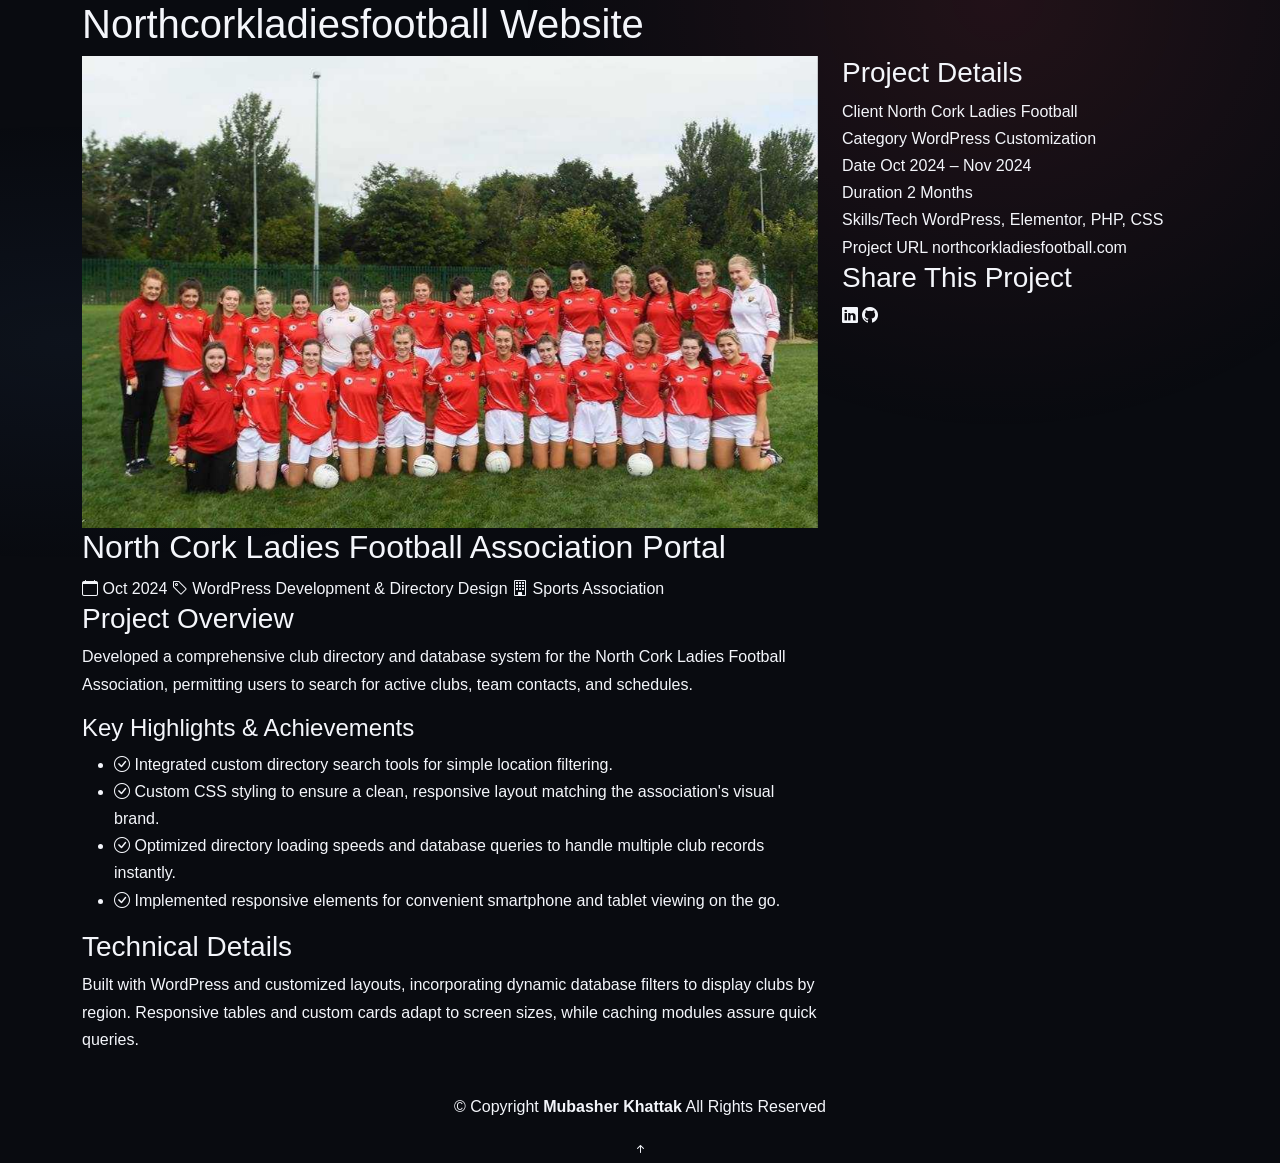
<file: portfolio-details-9.html>
<!DOCTYPE html>
<html lang="en">

<head>
  <meta charset="utf-8">
  <meta content="width=device-width, initial-scale=1.0" name="viewport">
  <title>Northcorkladiesfootball Website - Mubasher Khattak Portfolio</title>
  <meta name="description"
    content="Northcorkladiesfootball Website project detail page for Mubasher Khattak - Web Developer.">
  <meta name="keywords" content="Mubasher Khattak, Portfolio, WordPress, Elementor, Club Management, Web Design">

  <!-- Favicons -->
  <link href="assets/img/favicon.png" rel="icon">
  <link href="assets/img/apple-touch-icon.png" rel="apple-touch-icon">

  <!-- Fonts -->
  <link href="https://fonts.googleapis.com" rel="preconnect">
  <link href="https://fonts.gstatic.com" rel="preconnect" crossorigin>
  <link
    href="https://fonts.googleapis.com/css2?family=Roboto:ital,wght@0,100;0,300;0,400;0,500;0,700;0,900;1,100;1,300;1,400;1,500;1,700;1,900&family=Raleway:ital,wght@0,100;0,200;0,300;0,400;0,500;0,600;0,700;0,800;0,900;1,100;1,200;1,300;1,400;1,500;1,600;1,700;1,800;1,900&family=Mulish:ital,wght@0,200;0,300;0,400;0,500;0,600;0,700;0,800;0,900;1,200;1,300;1,400;1,500;1,600;1,700;1,800;1,900&display=swap"
    rel="stylesheet">

  <!-- Vendor CSS Files -->
  <link href="assets/vendor/bootstrap/css/bootstrap.min.css" rel="stylesheet">
  <link href="assets/vendor/bootstrap-icons/bootstrap-icons.css" rel="stylesheet">
  <link href="assets/vendor/aos/aos.css" rel="stylesheet">
  <link href="assets/vendor/glightbox/css/glightbox.min.css" rel="stylesheet">
  <link href="assets/vendor/swiper/swiper-bundle.min.css" rel="stylesheet">

  <!-- Main CSS File -->
  <link href="assets/css/main.css" rel="stylesheet">
</head>

<body class="portfolio-details-page">

  
  <main class="main">

    <!-- Page Title -->
    <div class="page-title light-background">
      <div class="container">
       
        <h1>Northcorkladiesfootball Website</h1>
      </div>
    </div><!-- End Page Title -->

    <!-- Portfolio Details Section -->
    <section id="portfolio-details" class="portfolio-details section">

      <div class="container" data-aos="fade-up" data-aos-delay="100">

        <div class="row gy-5">

          <div class="col-lg-8">

            <div class="portfolio-details-slider swiper init-swiper">
              <script type="application/json" class="swiper-config">
                {
                  "loop": true,
                  "speed": 600,
                  "autoplay": {
                    "delay": 4000
                  },
                  "slidesPerView": 1,
                  "spaceBetween": 0,
                  "effect": "fade",
                  "pagination": {
                    "el": ".swiper-pagination",
                    "type": "bullets",
                    "clickable": true
                  }
                }
              </script>
              <div class="swiper-wrapper">
                <div class="swiper-slide">
                  <img src="assets/img/portfolio/northcorkladiesfootball.jpg" alt="Northcorkladiesfootball Website"
                    class="img-fluid">
                </div>
              </div>
              <div class="swiper-pagination"></div>
            </div>

            <div class="portfolio-content" data-aos="fade-up" data-aos-delay="200">
              <h2>North Cork Ladies Football Association Portal</h2>

              <div class="meta-info">
                <span class="date"><i class="bi bi-calendar"></i> Oct 2024</span>
                <span class="category"><i class="bi bi-tag"></i> WordPress Development &amp; Directory Design</span>
                <span class="client"><i class="bi bi-building"></i> Sports Association</span>
              </div>

              <h3>Project Overview</h3>
              <p>Developed a comprehensive club directory and database system for the North Cork Ladies Football Association, permitting users to search for active clubs, team contacts, and schedules.</p>

              <div class="highlights-box">
                <h4>Key Highlights &amp; Achievements</h4>
                <ul>
                  <li><i class="bi bi-check-circle"></i> Integrated custom directory search tools for simple location filtering.</li>
                  <li><i class="bi bi-check-circle"></i> Custom CSS styling to ensure a clean, responsive layout matching the association's visual brand.</li>
                  <li><i class="bi bi-check-circle"></i> Optimized directory loading speeds and database queries to handle multiple club records instantly.</li>
                  <li><i class="bi bi-check-circle"></i> Implemented responsive elements for convenient smartphone and tablet viewing on the go.</li>
                </ul>
              </div>

              <h3>Technical Details</h3>
              <p>Built with WordPress and customized layouts, incorporating dynamic database filters to display clubs by region. Responsive tables and custom cards adapt to screen sizes, while caching modules assure quick queries.</p>
            </div>

          </div>

          <div class="col-lg-4">

            <div class="sidebar" data-aos="fade-up" data-aos-delay="200">

              <div class="info-card">
                <h3>Project Details</h3>
                <div class="info-item">
                  <span class="label">Client</span>
                  <span class="value">North Cork Ladies Football</span>
                </div>
                <div class="info-item">
                  <span class="label">Category</span>
                  <span class="value">WordPress Customization</span>
                </div>
                <div class="info-item">
                  <span class="label">Date</span>
                  <span class="value">Oct 2024 – Nov 2024</span>
                </div>
                <div class="info-item">
                  <span class="label">Duration</span>
                  <span class="value">2 Months</span>
                </div>
                <div class="info-item">
                  <span class="label">Skills/Tech</span>
                  <span class="value">WordPress, Elementor, PHP, CSS</span>
                </div>
                <div class="info-item">
                  <span class="label">Project URL</span>
                  <span class="value"><a href="https://northcorkladiesfootball.com/clubs/" target="_blank">northcorkladiesfootball.com</a></span>
                </div>
              </div>

              <div class="share-card" data-aos="fade-up" data-aos-delay="300">
                <h3>Share This Project</h3>
                <div class="social-links">
                  <a href="https://www.linkedin.com/in/mubasherkhattakwebdeveloper/" class="linkedin" target="_blank"><i
                      class="bi bi-linkedin"></i></a>
                  <a href="https://github.com/mubasherkhattak" class="github" target="_blank"><i
                      class="bi bi-github"></i></a>
                </div>
              </div>

            </div>

          </div>

        </div>

      </div>

    </section><!-- /Portfolio Details Section -->

  </main>

  <footer id="footer" class="footer">
    <div class="container copyright text-center mt-4">
      <p>© Copyright <strong>Mubasher Khattak</strong> All Rights Reserved</p>
    </div>
  </footer>

  <!-- Scroll Top -->
  <a href="#" id="scroll-top" class="scroll-top d-flex align-items-center justify-content-center"><i
      class="bi bi-arrow-up-short"></i></a>

  <!-- Preloader -->
  <div id="preloader"></div>

  <!-- Vendor JS Files -->
  <script src="assets/vendor/bootstrap/js/bootstrap.bundle.min.js"></script>
  <script src="assets/vendor/aos/aos.js"></script>
  <script src="assets/vendor/glightbox/js/glightbox.min.js"></script>
  <script src="assets/vendor/imagesloaded/imagesloaded.pkgd.min.js"></script>
  <script src="assets/vendor/isotope-layout/isotope.pkgd.min.js"></script>
  <script src="assets/vendor/swiper/swiper-bundle.min.js"></script>

  <!-- Main JS File -->
  <script src="assets/js/main.js"></script>

</body>

</html>
</file>
<file: assets/css/main.css>
:root {
  --bg: #090b10;
  --surface: #10141d;
  --surface-2: #151b26;
  --line: rgba(255, 255, 255, .09);
  --text: #f4f6fb;
  --muted: #a4adbd;
  --accent: #ff5268;
  --accent-2: #ff7b65;
  --max: 1160px;
  --radius: 20px;
  --shadow: 0 22px 65px rgba(0, 0, 0, .28);
}

* {
  box-sizing: border-box;
}

html {
  scroll-behavior: smooth;
  scroll-padding-top: 88px;
}

body {
  margin: 0;
  background: var(--bg);
  color: var(--text);
  font-family: "DM Sans", sans-serif;
  line-height: 1.7;
}

body:before {
  content: "";
  position: fixed;
  inset: 0;
  pointer-events: none;
  z-index: -1;
  background: radial-gradient(ellipse at 78% 0%, rgba(255, 82, 104, .10), transparent 34%), radial-gradient(ellipse at 5% 38%, rgba(67, 108, 173, .08), transparent 28%);
}

img {
  max-width: 100%;
  display: block;
}

a {
  color: inherit;
  text-decoration: none;
}

button,
input,
textarea {
  font: inherit;
}

.mk-container {
  width: 100%;
  max-width: calc(var(--max) + 64px);
  padding-inline: 32px;
  margin-inline: auto;
}

.mk-section {
  padding: 105px 0;
}

.mk-section-head {
  max-width: 720px;
  margin: 0 auto 48px;
  text-align: center;
}

.mk-eyebrow {
  display: inline-flex;
  align-items: center;
  gap: 9px;
  color: #ff8794;
  font-size: .76rem;
  font-weight: 700;
  letter-spacing: .16em;
  text-transform: uppercase;
}

.mk-eyebrow:before {
  content: "";
  width: 22px;
  height: 2px;
  background: var(--accent);
  border-radius: 2px;
}

.mk-section-head h2 {
  font: 800 clamp(2rem, 4vw, 3rem)/1.15 Manrope, sans-serif;
  letter-spacing: -.045em;
  margin: 14px 0;
}

.mk-section-head p {
  color: var(--muted);
  margin: 0;
  font-size: 1.02rem;
}

.mk-gradient {
  background: linear-gradient(110deg, var(--accent), #ff9a72);
  -webkit-background-clip: text;
  background-clip: text;
  color: transparent;
}

.mk-btn {
  display: inline-flex;
  align-items: center;
  justify-content: center;
  gap: 10px;
  padding: 13px 21px;
  border: 1px solid transparent;
  border-radius: 10px;
  background: linear-gradient(110deg, var(--accent), #ff795f);
  color: #fff;
  font-weight: 700;
  box-shadow: 0 10px 28px rgba(255, 82, 104, .18);
  transition: .25s;
}

.mk-btn:hover {
  transform: translateY(-3px);
  box-shadow: 0 15px 34px rgba(255, 82, 104, .28);
}

.mk-btn-outline {
  background: transparent;
  border-color: var(--line);
  box-shadow: none;
}

.mk-btn-outline:hover {
  border-color: var(--accent);
  background: rgba(255, 82, 104, .08);
}

.mk-header {
  position: fixed;
  inset: 0 0 auto;
  z-index: 1000;
  background: rgba(9, 11, 16, .82);
  border-bottom: 1px solid transparent;
  backdrop-filter: blur(18px);
  transition: .25s;
}

.mk-header.scrolled {
  border-color: var(--line);
  box-shadow: 0 8px 30px rgba(0, 0, 0, .2);
}

.mk-nav {
  height: 78px;
  display: flex;
  align-items: center;
  justify-content: space-between;
  gap: 25px;
}

.mk-logo {
  font: 800 1.12rem Manrope, sans-serif;
  letter-spacing: -.04em;
  white-space: nowrap;
}

.mk-logo span {
  color: var(--accent);
}

.mk-nav-links {
  display: flex;
  align-items: center;
  gap: 25px;
  list-style: none;
  padding: 0;
  margin: 0;
}

.mk-nav-links a {
  font-size: .88rem;
  color: #c0c7d3;
  transition: .2s;
}

.mk-nav-links a:hover,
.mk-nav-links a.active {
  color: #fff;
}

.mk-nav-links a.active:after {
  content: "";
  display: block;
  width: 5px;
  height: 5px;
  margin: 4px auto 0;
  border-radius: 50%;
  background: var(--accent);
}

.mk-menu {
  display: none;
  background: transparent;
  color: #fff;
  border: 1px solid var(--line);
  border-radius: 9px;
  padding: 8px 12px;
  font-size: 1.2rem;
}

.mk-hero {
  min-height: 760px;
  padding: 150px 0 95px;
  display: flex;
  align-items: center;
  position: relative;
  overflow: hidden;
}

.mk-hero-grid {
  display: grid;
  grid-template-columns: 1.12fr .88fr;
  align-items: center;
  gap: 55px;
}

.mk-availability {
  display: inline-flex;
  align-items: center;
  gap: 9px;
  padding: 7px 12px;
  border: 1px solid rgba(90, 210, 150, .22);
  background: rgba(90, 210, 150, .07);
  border-radius: 50px;
  color: #a8e6c5;
  font-size: .78rem;
  font-weight: 600;
}

.mk-dot {
  width: 7px;
  height: 7px;
  background: #55d99b;
  border-radius: 50%;
  box-shadow: 0 0 0 5px rgba(85, 217, 155, .12);
}

.mk-hero h1 {
  font: 800 clamp(2.8rem, 6vw, 5.1rem)/1.04 Manrope, sans-serif;
  letter-spacing: -.065em;
  margin: 24px 0 17px;
}

.mk-hero h1 span {
  display: block;
}

.mk-hero-lead {
  font-size: clamp(1.05rem, 2vw, 1.28rem);
  color: #d6dbe5;
  margin: 0 0 14px;
}

.mk-hero-copy {
  max-width: 620px;
  color: var(--muted);
  font-size: 1.02rem;
}

.mk-hero-actions {
  display: flex;
  gap: 12px;
  flex-wrap: wrap;
  margin: 29px 0 30px;
}

.mk-socials {
  display: flex;
  gap: 10px;
}

.mk-socials a {
  width: 40px;
  height: 40px;
  border: 1px solid var(--line);
  border-radius: 11px;
  display: grid;
  place-items: center;
  color: #cbd2df;
  font-size: .82rem;
  font-weight: 700;
  transition: .2s;
}

.mk-socials a:hover {
  background: var(--accent);
  border-color: var(--accent);
  color: #fff;
  transform: translateY(-3px);
}

.mk-hero-visual {
  position: relative;
  display: grid;
  place-items: center;
  min-height: 440px;
}

.mk-portrait-frame {
  position: relative;
  width: min(100%, 390px);
  aspect-ratio: 4/5;
  border-radius: 30px;
  overflow: hidden;
  border: 1px solid rgba(255, 255, 255, .14);
  background: linear-gradient(145deg, #242b39, #11151e);
  box-shadow: var(--shadow);
}

.mk-portrait-frame:after {
  content: "";
  position: absolute;
  inset: 45% 0 0;
  background: linear-gradient(transparent, rgba(9, 11, 16, .65));
}

.mk-portrait-frame img {
  width: 100%;
  height: 100%;
  object-fit: cover;
  object-position: center center;
}

.mk-floating-card {
  position: absolute;
  z-index: 2;
  left: -25px;
  bottom: 45px;
  padding: 14px 18px;
  border: 1px solid var(--line);
  background: rgba(16, 20, 29, .94);
  backdrop-filter: blur(12px);
  border-radius: 14px;
  box-shadow: var(--shadow);
}

.mk-floating-card strong {
  display: block;
  font: 800 1.3rem Manrope;
}

.mk-floating-card span {
  font-size: .78rem;
  color: var(--muted);
}

.mk-hero-orbit {
  position: absolute;
  width: 430px;
  height: 430px;
  border: 1px solid rgba(255, 82, 104, .16);
  border-radius: 50%;
  z-index: -1;
}

.mk-trust-strip {
  border-block: 1px solid var(--line);
  background: rgba(255, 255, 255, .018);
}

.mk-trust-inner {
  display: flex;
  justify-content: space-between;
  gap: 20px;
  flex-wrap: wrap;
  padding-block: 22px;
  color: #c3cad6;
  font-size: .88rem;
}

.mk-trust-inner span {
  display: flex;
  align-items: center;
  gap: 9px;
}

.mk-check {
  color: #6ed7a1;
  font-weight: 800;
}

.mk-about-grid {
  display: grid;
  grid-template-columns: .78fr 1.22fr;
  gap: 28px;
  align-items: start;
}

.mk-card {
  background: linear-gradient(145deg, rgba(22, 28, 40, .96), rgba(15, 19, 27, .96));
  border: 1px solid var(--line);
  border-radius: var(--radius);
  box-shadow: var(--shadow);
}

.mk-profile-card {
  padding: 28px;
  text-align: center;
  position: sticky;
  top: 105px;
}

.mk-avatar {
  width: 112px;
  height: 112px;
  margin: 0 auto 16px;
  border-radius: 50%;
  overflow: hidden;
  border: 3px solid var(--accent);
  padding: 4px;
}

.mk-avatar img {
 width: 100%;
  height: 100%;
  object-fit: cover;
  object-position: center center;
  border-radius: 50%;
}

.mk-profile-card h3 {
  font: 800 1.35rem Manrope;
  margin: 0;
}

.mk-role {
  color: var(--muted);
  font-size: .9rem;
}

.mk-stats {
  display: grid;
  grid-template-columns: 1fr 1fr;
  margin: 24px 0;
  padding: 17px 0;
  border-block: 1px solid var(--line);
}

.mk-stats strong {
  display: block;
  font: 800 1.5rem Manrope;
}

.mk-stats span {
  color: var(--muted);
  font-size: .78rem;
}

.mk-profile-actions {
  display: grid;
  gap: 10px;
}

.mk-profile-actions .mk-btn {
  width: 100%;
}

.mk-profile-social {
  justify-content: center;
  margin-top: 18px;
}

.mk-about-content {
  padding: 34px;
}

.mk-about-content h3 {
  font: 800 clamp(1.5rem, 3vw, 2.1rem)/1.25 Manrope;
  letter-spacing: -.04em;
  margin: 10px 0 14px;
}

.mk-about-content p {
  color: var(--muted);
  margin: 0 0 15px;
}

.mk-detail-grid {
  display: grid;
  grid-template-columns: repeat(2, 1fr);
  gap: 12px;
  margin: 25px 0;
}

.mk-detail {
  padding: 13px 15px;
  background: rgba(255, 255, 255, .035);
  border: 1px solid var(--line);
  border-radius: 12px;
  min-width: 0;
}

.mk-detail small {
  display: block;
  color: var(--muted);
  font-size: .75rem;
}

.mk-detail strong {
  font-size: .9rem;
  overflow-wrap: anywhere;
}

.mk-skills {
  margin-top: 28px;
}

.mk-skills h4 {
  font: 700 1.1rem Manrope;
  margin: 0 0 16px;
}

.mk-skill-grid {
  display: grid;
  grid-template-columns: 1fr 1fr;
  gap: 15px 22px;
}

.mk-skill-top {
  display: flex;
  justify-content: space-between;
  gap: 10px;
  font-size: .84rem;
  margin-bottom: 7px;
}

.mk-skill-top span:last-child {
  color: #ff9aa6;
}

.mk-skill-track {
  height: 7px;
  background: #272e3a;
  border-radius: 20px;
  overflow: hidden;
}

.mk-skill-fill {
  height: 100%;
  width: var(--level);
  background: linear-gradient(90deg, var(--accent), #ff9c78);
  border-radius: 20px;
}

.mk-resume-grid {
  display: grid;
  grid-template-columns: 1.15fr .85fr;
  gap: 25px;
  align-items: start;
}

.mk-column-head {
  margin-bottom: 22px;
}

.mk-column-head h3 {
  font: 800 1.55rem Manrope;
  margin: 9px 0;
}

.mk-column-head p {
  color: var(--muted);
  font-size: .92rem;
  margin: 0;
}

.mk-timeline {
  display: grid;
  gap: 14px;
  position: relative;
}

.mk-timeline-item {
  padding: 22px 23px 22px 27px;
  position: relative;
  overflow: hidden;
}

.mk-timeline-item:before {
  content: "";
  position: absolute;
  left: 0;
  top: 0;
  bottom: 0;
  width: 3px;
  background: linear-gradient(var(--accent), transparent);
}

.mk-timeline-item h4 {
  font: 700 1.02rem/1.4 Manrope;
  margin: 0 0 6px;
}

.mk-company {
  color: #ff9aa6;
  font-weight: 600;
  font-size: .88rem;
}

.mk-date {
  display: inline-block;
  margin: 8px 0;
  color: #c2c9d5;
  font-size: .77rem;
  background: rgba(255, 255, 255, .06);
  padding: 4px 9px;
  border-radius: 6px;
}

.mk-timeline-item p {
  color: var(--muted);
  font-size: .88rem;
  margin: 7px 0 0;
}

.mk-cert-list {
  display: grid;
  gap: 9px;
  margin-top: 13px;
}

.mk-cert {
  display: flex;
  justify-content: space-between;
  gap: 12px;
  padding: 10px 12px;
  border-radius: 9px;
  background: rgba(255, 255, 255, .04);
  font-size: .82rem;
}

.mk-cert span:last-child {
  color: #ff9aa6;
  white-space: nowrap;
}

.mk-volunteer-grid {
  display: grid;
  grid-template-columns: repeat(2, 1fr);
  gap: 18px;
}

.mk-volunteer {
  padding: 25px;
}

.mk-icon-box {
  width: 44px;
  height: 44px;
  display: grid;
  place-items: center;
  border-radius: 13px;
  background: rgba(255, 82, 104, .12);
  color: #ff8997;
  font-size: 1.1rem;
  margin-bottom: 16px;
}

.mk-volunteer h3 {
  font: 700 1.08rem/1.4 Manrope;
  margin: 0 0 7px;
}

.mk-volunteer p {
  color: var(--muted);
  font-size: .9rem;
  margin: 8px 0 0;
}

.mk-services-grid {
  display: grid;
  grid-template-columns: repeat(3, 1fr);
  gap: 17px;
}

.mk-service {
  padding: 27px;
  transition: .25s;
}

.mk-service:hover,
.mk-project:hover,
.mk-volunteer:hover {
  transform: translateY(-5px);
  border-color: rgba(255, 82, 104, .42);
}

.mk-service h3 {
  font: 700 1.08rem Manrope;
  margin: 0 0 8px;
}

.mk-service p {
  color: var(--muted);
  font-size: .89rem;
  margin: 0;
}

.mk-portfolio-filters {
  display: flex;
  justify-content: center;
  gap: 9px;
  flex-wrap: wrap;
  margin: -12px 0 27px;
}

.mk-filter {
  border: 1px solid var(--line);
  background: transparent;
  color: #c7ced9;
  border-radius: 30px;
  padding: 8px 15px;
  cursor: pointer;
  font-size: .82rem;
}

.mk-filter.active,
.mk-filter:hover {
  background: var(--accent);
  border-color: var(--accent);
  color: #fff;
}

.mk-project-grid {
  display: grid;
  grid-template-columns: repeat(3, 1fr);
  gap: 18px;
}

.mk-project {
  overflow: hidden;
  transition: .25s;
}

.mk-project[hidden] {
  display: none;
}

.mk-project-image {
  aspect-ratio: 16/10;
  background: #202633;
  overflow: hidden;
  position: relative;
}

.mk-project-image img {
  width: 100%;
  height: 100%;
  object-fit: cover;
  transition: .45s;
}

.mk-project:hover .mk-project-image img {
  transform: scale(1.045);
}

.mk-project-body {
  padding: 18px;
}

.mk-project-body h3 {
  font: 700 1rem Manrope;
  margin: 0 0 7px;
}

.mk-project-body p {
  color: var(--muted);
  font-size: .83rem;
  margin: 0 0 12px;
}

.mk-tags {
  display: flex;
  gap: 7px;
  flex-wrap: wrap;
}

.mk-tags span {
  font-size: .7rem;
  color: #ffc0c7;
  background: rgba(255, 82, 104, .09);
  border: 1px solid rgba(255, 82, 104, .14);
  padding: 4px 8px;
  border-radius: 5px;
}

.mk-testimonial-grid {
  display: grid;
  grid-template-columns: repeat(3, 1fr);
  gap: 18px;
}

.mk-video-card {
  overflow: hidden;
  padding: 12px;
}

.mk-video-thumb {
  display: block;
  position: relative;
  aspect-ratio: 9/12;
  border-radius: 13px;
  overflow: hidden;
  background: #202633;
}

.mk-video-thumb img {
  width: 100%;
  height: 100%;
  object-fit: cover;
}

.mk-play {
  position: absolute;
  inset: 0;
  display: grid;
  place-items: center;
  background: rgba(0, 0, 0, .18);
}

.mk-play span {
  width: 58px;
  height: 58px;
  border-radius: 50%;
  display: grid;
  place-items: center;
  background: var(--accent);
  color: white;
  font-size: 1.25rem;
  box-shadow: 0 8px 28px rgba(255, 82, 104, .4);
}

.mk-video-caption {
  padding: 13px 5px 3px;
  font-size: .86rem;
  font-weight: 600;
}

.mk-cta {
  padding: 35px 40px;
  border: 1px solid rgba(255, 82, 104, .25);
  border-radius: var(--radius);
  background: radial-gradient(circle at 100% 0, rgba(255, 82, 104, .16), transparent 45%), var(--surface);
  display: flex;
  align-items: center;
  justify-content: space-between;
  gap: 25px;
}

.mk-cta h2 {
  font: 800 clamp(1.5rem, 3vw, 2.15rem) Manrope;
  margin: 0 0 7px;
}

.mk-cta p {
  color: var(--muted);
  margin: 0;
}

.mk-contact-grid {
  display: grid;
  grid-template-columns: .75fr 1.25fr;
  gap: 22px;
}

.mk-contact-info {
  display: grid;
  gap: 12px;
}

.mk-contact-item {
  padding: 19px;
  display: flex;
  gap: 14px;
  align-items: center;
}

.mk-contact-item .mk-icon-box {
  margin: 0;
  flex: none;
}

.mk-contact-item small {
  display: block;
  color: var(--muted);
}

.mk-contact-item strong {
  font-size: .91rem;
  overflow-wrap: anywhere;
}

.mk-contact-form {
  padding: 28px;
}

.mk-form-grid {
  display: grid;
  grid-template-columns: 1fr 1fr;
  gap: 15px;
}

.mk-field {
  display: grid;
  gap: 7px;
}

.mk-field.full {
  grid-column: 1/-1;
}

.mk-field label {
  font-size: .82rem;
  color: #dce1e9;
  font-weight: 600;
}

.mk-field input,
.mk-field textarea {
  width: 100%;
  border: 1px solid var(--line);
  border-radius: 10px;
  background: #0b0f16;
  color: #fff;
  padding: 13px 14px;
  outline: none;
  transition: .2s;
}

.mk-field input:focus,
.mk-field textarea:focus {
  border-color: var(--accent);
  box-shadow: 0 0 0 3px rgba(255, 82, 104, .1);
}

.mk-field textarea {
  resize: vertical;
  min-height: 145px;
}

.mk-form-note {
  color: var(--muted);
  font-size: .75rem;
  margin: 12px 0 0;
}

.mk-footer {
  border-top: 1px solid var(--line);
  padding: 35px 0;
}

.mk-footer-inner {
  display: flex;
  align-items: center;
  justify-content: space-between;
  gap: 20px;
}

.mk-footer p {
  color: var(--muted);
  font-size: .83rem;
  margin: 6px 0 0;
}

.mk-backtop {
  position: fixed;
  right: 22px;
  bottom: 22px;
  width: 44px;
  height: 44px;
  display: grid;
  place-items: center;
  border-radius: 12px;
  background: var(--accent);
  color: white;
  opacity: 0;
  pointer-events: none;
  transform: translateY(10px);
  transition: .2s;
  z-index: 900;
}

.mk-backtop.show {
  opacity: 1;
  pointer-events: auto;
  transform: none;
}

.mk-reveal {
  opacity: 0;
  transform: translateY(18px);
  transition: opacity .65s ease, transform .65s ease;
}

.mk-reveal.visible {
  opacity: 1;
  transform: none;
}

@media (max-width: 980px) {
  .mk-nav-links {
    gap: 14px;
  }
  .mk-nav-links a {
    font-size: .8rem;
  }
  .mk-hero-grid {
    gap: 25px;
  }
  .mk-resume-grid {
    grid-template-columns: 1fr 1fr;
  }
  .mk-project-grid {
    grid-template-columns: repeat(2, 1fr);
  }
  .mk-services-grid {
    grid-template-columns: repeat(2, 1fr);
  }
}

@media (max-width: 760px) {
  .mk-container {
    padding-inline: 20px;
  }
  .mk-section {
    padding: 78px 0;
  }
  .mk-nav {
    height: 70px;
  }
  .mk-menu {
    display: block;
  }
  .mk-nav-links {
    display: none;
    position: absolute;
    top: 70px;
    left: 17px;
    right: 17px;
    padding: 14px;
    background: #111620;
    border: 1px solid var(--line);
    border-radius: 14px;
    box-shadow: var(--shadow);
    align-items: stretch;
    gap: 0;
  }
  .mk-nav-links.open {
    display: flex;
    flex-direction: column;
  }
  .mk-nav-links a {
    display: block;
    padding: 10px 12px;
    font-size: .94rem;
  }
  .mk-nav-links a.active:after {
    display: none;
  }
  .mk-hero {
    padding: 125px 0 70px;
    min-height: auto;
  }
  .mk-hero-grid {
    grid-template-columns: 1fr;
    text-align: center;
  }
  .mk-hero-copy {
    margin-inline: auto;
  }
  .mk-hero-actions,
  .mk-socials {
    justify-content: center;
  }
  .mk-hero-visual {
    min-height: 360px;
    order: -1;
  }
  .mk-portrait-frame {
    width: min(72%, 300px);
    aspect-ratio: 4/4.5;
  }
  .mk-hero-orbit {
    width: 310px;
    height: 310px;
  }
  .mk-floating-card {
    left: 2%;
    bottom: 25px;
  }
  .mk-trust-inner {
    justify-content: center;
    gap: 12px 24px;
  }
  .mk-about-grid,
  .mk-resume-grid,
  .mk-contact-grid {
    grid-template-columns: 1fr;
  }
  .mk-profile-card {
    position: static;
  }
  .mk-about-content {
    padding: 25px;
  }
  .mk-volunteer-grid {
    grid-template-columns: 1fr;
  }
  .mk-testimonial-grid {
    grid-template-columns: repeat(2, 1fr);
  }
  .mk-cta {
    padding: 28px;
    align-items: flex-start;
    flex-direction: column;
  }
  .mk-footer-inner {
    align-items: flex-start;
    flex-direction: column;
  }
}

@media (max-width: 480px) {
  .mk-section-head {
    margin-bottom: 32px;
  }
  .mk-section-head h2 {
    font-size: 2rem;
  }
  .mk-hero h1 {
    font-size: 2.7rem;
  }
  .mk-hero-visual {
    min-height: 320px;
  }
  .mk-portrait-frame {
    width: 75%;
  }
  .mk-detail-grid,
  .mk-skill-grid,
  .mk-services-grid,
  .mk-project-grid,
  .mk-testimonial-grid,
  .mk-form-grid {
    grid-template-columns: 1fr;
  }
  .mk-field.full {
    grid-column: auto;
  }
  .mk-profile-card {
    padding: 23px;
  }
  .mk-project-image {
    aspect-ratio: 16/10;
  }
  .mk-video-thumb {
    aspect-ratio: 16/11;
  }
  .mk-contact-form {
    padding: 20px;
  }
  .mk-floating-card {
    padding: 10px 13px;
  }
  .mk-floating-card strong {
    font-size: 1.1rem;
  }
}

@media (prefers-reduced-motion: reduce) {
  html {
    scroll-behavior: auto;
  }
  *,
  *:before,
  *:after {
    transition: none !important;
    animation: none !important;
  }
  .mk-reveal {
    opacity: 1;
    transform: none;
  }
}
</file>
